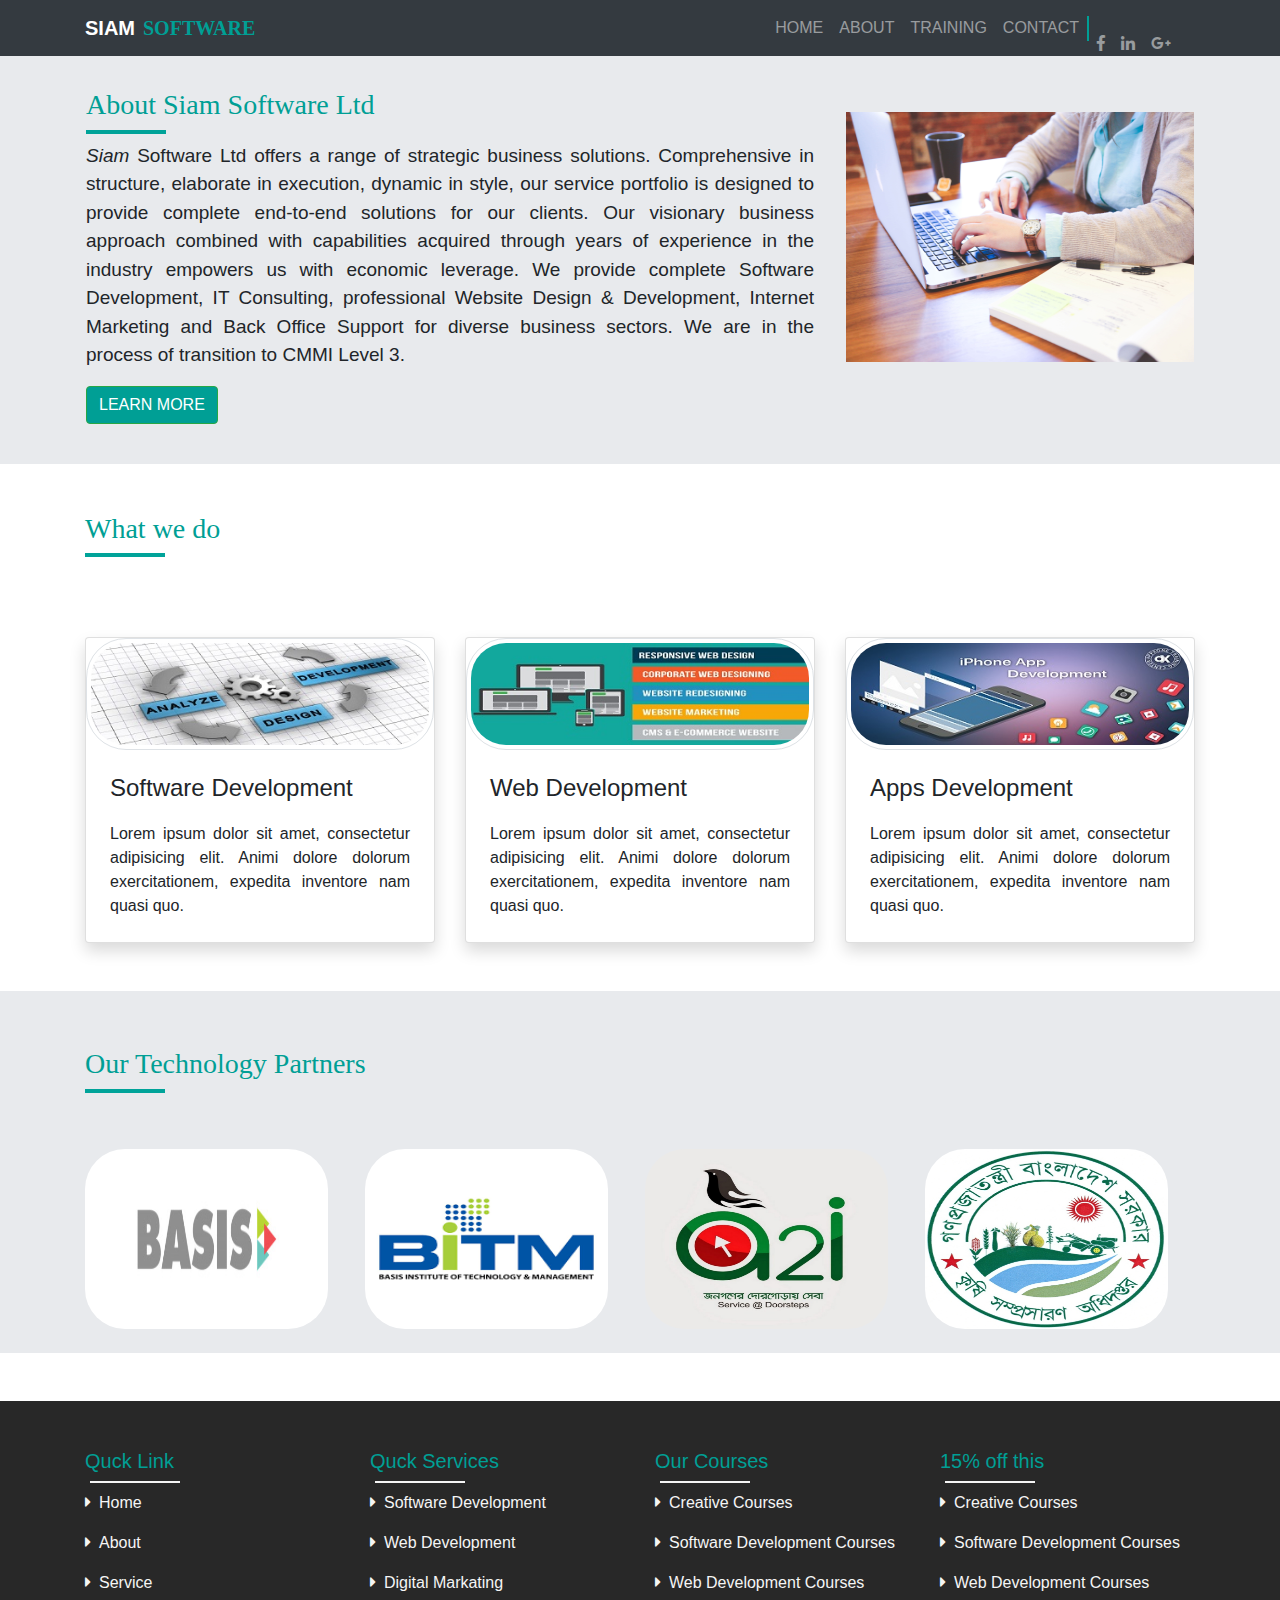
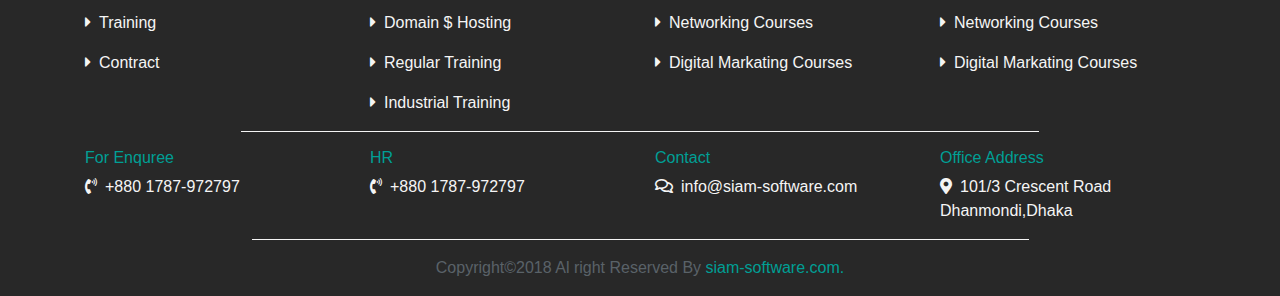
<file: about.html>
<!DOCTYPE html>
<html lang="en">
<head>
    <meta charset="UTF-8">
    <title>Siam|Soft</title>
    <link href="./css/bootstrap.css" rel="stylesheet"/>
    <link href="./css/all.min.css" rel="stylesheet"/>
    <link href="./css/style.css" rel="stylesheet"/>
    <link href="./css/owl.carousel.min.css" rel="stylesheet"/>
    <link href="./css/owl.theme.default.min.css" rel="stylesheet"/>
</head>
<body>
<!--for nav area-->
<nav class="navbar navbar-expand-sm text-uppercase navbar-dark bg-dark fixed-top">
    <div class="container">
        <a href="index.html" class="navbar-brand fa-font-awesome-logo"><span class="font-weight-bold">SIAM</span><span class="ml-2 green font-weight-bold" style="font-family:'Comic Sans MS'">SOFTWARE</span></a>
        <button type="button" class="navbar-toggler" data-toggle="collapse" data-target="#collapsemenu">
            <span class="navbar-toggler-icon"></span>
        </button>
        <div class="collapse navbar-collapse" id="collapsemenu">
            <ul class="navbar-nav ml-auto">
                <li class="nav-item"><a class="nav-link" href="index.html">home</a></li>
                <li class="nav-item"><a class="nav-link" href="about.html">about</a></li>
                <li class="nav-item"><a class="nav-link" href="training.html">training</a></li>
                <li class="nav-item"><a class="nav-link" href="Contact.html">contact</a></li>
            </ul>

            <ul class="navbar navbar-nav bl-2">
                <li class="nav-item"><a href="https://www.facebook.com/siamcse1" class="nav-link"><i class="fab  fa-facebook-f"></i></a></li>
                <li class="nav-item"><a href="https://www.linkedin.com/in/siampatoari5/" class="nav-link"><i class="fab fa-linkedin-in"></i></a></li>
                <li class="nav-item"><a href="" class="nav-link"><i class="fab fa-google-plus-g"></i></a></li>
            </ul>
        </div>
    </div>
</nav>
<!--About area-->
<section class="mt-5" style="background: #E8EAED">
    <div class="container">
        <div class="row">
            <div class="col-md-8 col-sm-7 p-3 my-4">
                <h3 class="green " style="font-family:Verdana">About Siam Software Ltd</h3>
                <!--bar area-->
                <div class="bar"></div>
                <p style="font-size: 19px;text-align: justify;"><i>Siam</i>  Software Ltd offers a range of strategic business solutions. Comprehensive in structure, elaborate in execution, dynamic in style, our service portfolio is designed to
                    provide complete end-to-end solutions for our clients. Our visionary business approach combined with capabilities acquired through years of experience in the industry empowers us with economic leverage.
                    We provide complete Software Development, IT Consulting, professional Website Design & Development, Internet Marketing and Back Office Support for diverse business sectors. We are in the process of transition to CMMI Level 3.</p>
                <a href="" class="btn btn-success">LEARN MORE</a>
            </div>
            <div class="col-md-4 col-sm-5 p-3">
                <img src="./image/about-img.jpg" class="img-siz mt-5">
            </div>
        </div>
    </div>
</section>
<!--What we do-->
<section>
    <div class="container">
        <div class="row">
            <div class="col-md my-5">
                <h3 class="green " style="font-family:Verdana">What we do</h3>
                <div class="bar"></div>
            </div>
        </div>
        <div class="row">
            <div class="col-sm-4 col-md-4 mt-4">
                <div class="card shadow ">
                    <img src="./image/software-development.jpg" alt="" class="card-img-top border p-1 border-radius overly-img" />
                    <div class="card-body">
                        <h4 class="card-title p-1">Software Development</h4>
                        <p class="card-text text-justify p-1">Lorem ipsum dolor sit amet, consectetur adipisicing elit. Animi dolore dolorum exercitationem, expedita inventore nam quasi quo.</p>
                    </div>
                </div>
            </div>
            <div class="col-sm-4 col-md-4 mt-4">
                <div class="card shadow ">
                    <img src="./image/Web%20Development.jpg" alt="" class="card-img-top border p-1 border-radius overly-img" />
                    <div class="card-body">
                        <h4 class="card-title p-1">Web Development</h4>
                        <p class="card-text text-justify p-1">Lorem ipsum dolor sit amet, consectetur adipisicing elit. Animi dolore dolorum exercitationem, expedita inventore nam quasi quo.</p>
                    </div>
                </div>
            </div>
            <div class="col-sm-4 col-md-4 mt-4">
                <div class="card shadow ">
                    <img src="./image/Apps%20Development.jpg" alt="" class="card-img-top border p-1 border-radius overly-img" />
                    <div class="card-body">
                        <h4 class="card-title p-1">Apps Development</h4>
                        <p class="card-text text-justify p-1">Lorem ipsum dolor sit amet, consectetur adipisicing elit. Animi dolore dolorum exercitationem, expedita inventore nam quasi quo.</p>
                    </div>
                </div>
            </div>
        </div>
    </div>
</section>
<!--Our Patner-->
<section class=" mt-5" style="background-color: #E8EAED">
    <div class="container">
        <div class="row">
            <div class="col-md py-5">
                <h3 class="green my-2" style="font-family:Verdana">Our Technology Partners</h3>
                <div class="bar"></div>
            </div>
        </div>
        <div class="row">
            <div class="col-md">
                <div class="owl-carousel ">
                    <div class="item">
                        <img src="image/basis.jpg" alt="" class="img-fluid border-radius"/>
                    </div>
                    <div class="item">
                        <img src="image/bitm.png" alt="" class="img-fluid border-radius"/>
                    </div>
                    <div class="item">
                        <img src="image/a2i.jpg" alt="" class="img-fluid border-radius"/>
                    </div>
                    <div class="item">
                        <img src="image/agricultur.jpg" alt="" class="img-fluid border-radius"/>
                    </div>
                    <div class="item">
                        <img src="image/kaji.jpg" alt="" class="img-fluid border-radius"/>
                    </div>
                    <div class="item">
                        <img src="image/SIAM.jpg" alt="" class="img-fluid border-radius"/>
                    </div>
                    <div class="item">
                        <img src="image/stok.jpg" alt="" class="img-fluid border-radius"/>
                    </div>
                    <div class="item">
                        <img src="image/nu.jpg" alt="" class="img-fluid border-radius"/>
                    </div>
                </div>
            </div>
        </div>
    </div>
</section>
<!--footer area-->
<footer class="mt-5" style="background-color: #282828; color: whitesmoke">
    <div class="container">
        <div class="row">
            <div class="col-md-3 col-sm-3">
                <h5 class="mt-5 text-titel">Quck Link</h5>
                <div class="bar-footer"></div>
                <ul class="navbar-nav">
                    <li class="nav-item "><i class="fas fa-caret-right"></i><span class="ml-2">Home</span><a href="" class="nav-link"></a></li>
                    <li class="nav-item "><i class="fas fa-caret-right"></i><span class="ml-2">About</span><a href="" class="nav-link"></a></li>
                    <li class="nav-item "><i class="fas fa-caret-right"></i><span class="ml-2">Service</span><a href="" class="nav-link"></a></li>
                    <li class="nav-item "><i class="fas fa-caret-right"></i><span class="ml-2">Training</span><a href="" class="nav-link"></a></li>
                    <li class="nav-item "><i class="fas fa-caret-right"></i><span class="ml-2">Contract</span><a href="" class="nav-link"></a></li>
                </ul>
            </div>
            <div class="col-md-3 col-sm-3">
                <h5 class="mt-5 text-titel">Quck Services</h5>
                <div class="bar-footer"></div>
                <ul class="navbar-nav">
                    <li class="nav-item "><i class="fas fa-caret-right"></i><span class="ml-2">Software Development</span><a href="" class="nav-link"></a></li>
                    <li class="nav-item "><i class="fas fa-caret-right"></i><span class="ml-2">Web Development</span><a href="" class="nav-link"></a></li>
                    <li class="nav-item "><i class="fas fa-caret-right"></i><span class="ml-2">Digital Markating</span><a href="" class="nav-link"></a></li>
                    <li class="nav-item "><i class="fas fa-caret-right"></i><span class="ml-2">Domain $ Hosting</span><a href="" class="nav-link"></a></li>
                    <li class="nav-item "><i class="fas fa-caret-right"></i><span class="ml-2">Regular Training</span><a href="" class="nav-link"></a></li>
                    <li class="nav-item "><i class="fas fa-caret-right"></i><span class="ml-2">Industrial Training</span><a href="" class="nav-link"></a></li>
                </ul>
            </div>
            <div class="col-md-3 col-sm-3">
                <h5 class="mt-5 text-titel">Our Courses</h5>
                <div class="bar-footer"></div>
                <ul class="navbar-nav">
                    <li class="nav-item "><i class="fas fa-caret-right"></i><span class="ml-2">Creative Courses</span><a href="#" class="nav-link"></a></li>
                    <li class="nav-item "><i class="fas fa-caret-right"></i><span class="ml-2">Software Development Courses</span><a href="#" class="nav-link"></a></li>
                    <li class="nav-item "><i class="fas fa-caret-right"></i><span class="ml-2">Web Development Courses</span><a href="#" class="nav-link"></a></li>
                    <li class="nav-item "><i class="fas fa-caret-right"></i><span class="ml-2">Networking Courses</span><a href="#" class="nav-link"></a></li>
                    <li class="nav-item "><i class="fas fa-caret-right"></i><span class="ml-2">Digital Markating Courses</span><a href="#" class="nav-link"></a></li>
                </ul>
            </div>
            <div class="col-sm-3 col-md-3 ">
                <h5 class="mt-5 text-titel">15% off this</h5>
                <div class="bar-footer"></div>
                <ul class="navbar-nav">
                    <li class="nav-item "><i class="fas fa-caret-right"></i><span class="ml-2">Creative Courses</span><a href="#" class="nav-link"></a></li>
                    <li class="nav-item "><i class="fas fa-caret-right"></i><span class="ml-2">Software Development Courses</span><a href="#" class="nav-link"></a></li>
                    <li class="nav-item "><i class="fas fa-caret-right"></i><span class="ml-2">Web Development Courses</span><a href="#" class="nav-link"></a></li>
                    <li class="nav-item "><i class="fas fa-caret-right"></i><span class="ml-2">Networking Courses</span><a href="#" class="nav-link"></a></li>
                    <li class="nav-item "><i class="fas fa-caret-right"></i><span class="ml-2">Digital Markating Courses</span><a href="#" class="nav-link"></a></li>
                </ul>
            </div>
            <div class="bar-footer-l"></div>
        </div>
        <div class="row">
            <div class="col-sm-3 col-md-3" >
                <h6 class="mt-3 text-titel">For Enquree</h6>
                <div class="mr-5"><i class="fas fa-phone-volume "></i><span class="ml-2">+880 1787-972797</span></div>
            </div>
            <div class="col-sm-3 col-md-3" >
                <h6 class="mt-3 text-titel">HR</h6>
                <div><i class="fas fa-phone-volume"></i><span class="ml-2">+880 1787-972797</span></div>
            </div>
            <div class="col-sm-3 col-md-3" >
                <h6 class="mt-3 text-titel">Contact</h6>
                <div><i class="far fa-comments"></i><span class="ml-2">info@siam-software.com</span></div>
            </div>
            <div class="col-sm-3 col-md-3" >
                <h6 class="mt-3 text-titel">Office Address</h6>
                <div><i class="fas fa-map-marker-alt"></i><span class="ml-2">101/3 Crescent Road</br> Dhanmondi,Dhaka</span></div>
            </div>
        </div>
        <div class="bar-footer-l my-3"></div>
        <div class="row">
            <div class="col-md">
                <div class="text-center" style="color: #5a6268"><p>Copyright&copy;2018 Al right Reserved By <span class="green">siam-software.com.</span><p></div>
            </div>
        </div>
    </div>
</footer>
<!--for scroll-->
<a href="#" class="scroll-top">
    <i class="fas fa-2x fa-arrow-circle-up text-danger p-2"></i>
</a>
<script src="./js/jquery-3.3.1.min.js"></script>
<script src="./js/owl.carousel.js"></script>
<script src="./js/bootstrap.bundle.js"></script>
<script src="./js/bootstrap.js"></script>
<script src="./js/script.js"></script>
</body>
</html>
</file>
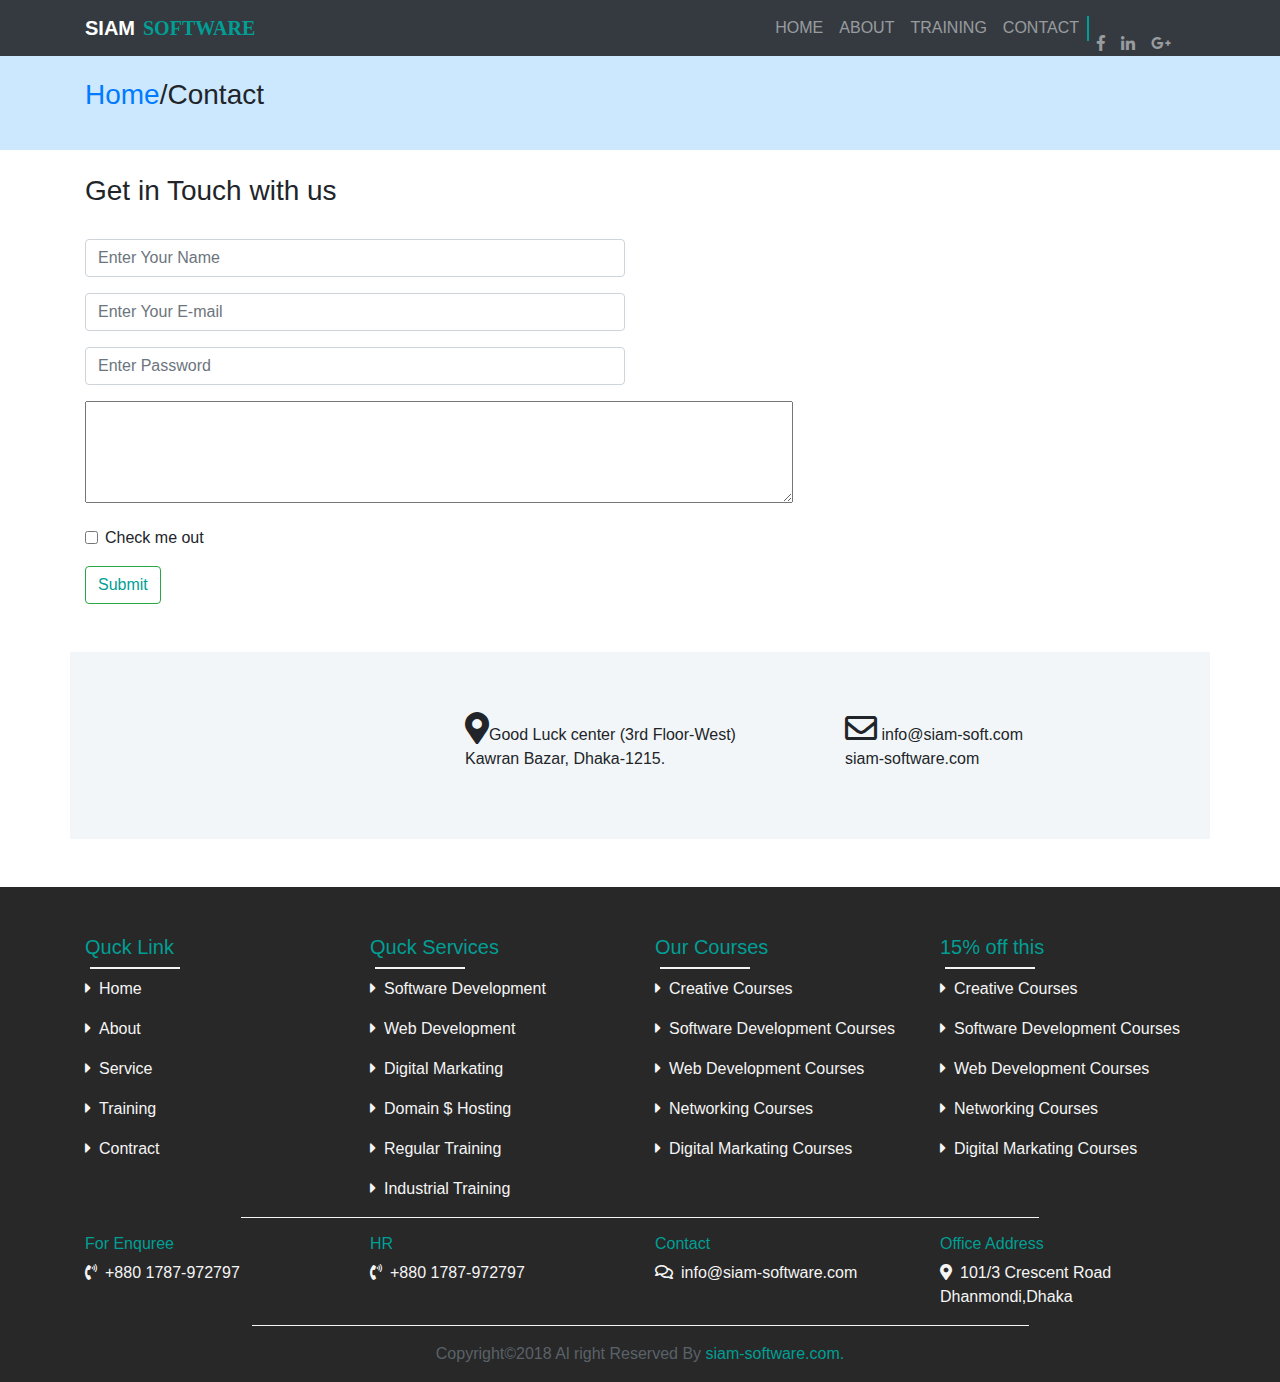
<file: Contact.html>
<!DOCTYPE html>
<html lang="en">
<head>
    <meta charset="UTF-8">
    <title>Siam|Soft</title>
    <link href="./css/bootstrap.css" rel="stylesheet"/>
    <link href="./css/all.min.css" rel="stylesheet"/>
    <link href="./css/style.css" rel="stylesheet"/>
    <link href="./css/owl.carousel.min.css" rel="stylesheet"/>
    <link href="./css/owl.theme.default.min.css" rel="stylesheet"/>
</head>
<body>
<!--for nav area-->
<nav class="navbar navbar-expand-sm text-uppercase navbar-dark bg-dark fixed-top">
    <div class="container">
        <a href="index.html" class="navbar-brand fa-font-awesome-logo"><span class="font-weight-bold">SIAM</span><span class="ml-2 green font-weight-bold" style="font-family:'Comic Sans MS'">SOFTWARE</span></a>
        <button type="button" class="navbar-toggler" data-toggle="collapse" data-target="#collapsemenu">
            <span class="navbar-toggler-icon"></span>
        </button>
        <div class="collapse navbar-collapse" id="collapsemenu">
            <ul class="navbar-nav ml-auto">
                <li class="nav-item"><a class="nav-link" href="index.html">home</a></li>
                <li class="nav-item"><a class="nav-link" href="about.html">about</a></li>
                <li class="nav-item"><a class="nav-link" href="training.html">training</a></li>
                <li class="nav-item"><a class="nav-link" href="Contact.html">contact</a></li>
            </ul>

            <ul class="navbar navbar-nav bl-2">
                <li class="nav-item"><a href="https://www.facebook.com/siamcse1" class="nav-link"><i class="fab  fa-facebook-f"></i></a></li>
                <li class="nav-item"><a href="https://www.linkedin.com/in/siampatoari5/" class="nav-link"><i class="fab fa-linkedin-in"></i></a></li>
                <li class="nav-item"><a href="" class="nav-link"><i class="fab fa-google-plus-g"></i></a></li>
            </ul>
        </div>
    </div>
</nav>

<section class="contact-title mt-5" style="">
    <div class="container">
        <div class="row">
            <div class="col-md">
                <h3><a href="index.html">Home</a>/Contact</h3>
            </div>
        </div>
    </div>
</section>


<section class="mt-4">
    <div class="container">
        <div class="row">
            <div class="col-sm-6 col-md-6">
                <h3>Get in Touch with us</h3>
                <form class="py-4">
                    <div class="form-group">
                        <input type="email" class="form-control"   placeholder="Enter Your Name">
                    </div>
                    <div class="form-group">
                        <input type="email" class="form-control"   placeholder="Enter Your E-mail">
                    </div>
                    <div class="form-group">
                        <input type="password" class="form-control"  placeholder="Enter Password">
                    </div>
                    <div class="form-group">
                        <textarea rows="4" cols="74" maxlength="200"wrap="hard">

                        </textarea>
                    </div>
                    <div class="form-group form-check">
                        <input type="checkbox" class="form-check-input"/>
                        <label class="form-check-label">Check me out</label>
                    </div>
                    <button type="submit" class="btn btn-outline-success green">Submit</button>
                </form>
            </div>
            <div class="col-sm-6 col-md-6">
                <iframe src="https://www.google.com/maps/embed?pb=!1m18!1m12!1m3!1d3651.9023274398587!2d90.39136381438473!3d23.750862184589085!2m3!1f0!2f0!3f0!3m2!1i1024!2i768!4f13.1!3m3!1m2!1s0x3755b8bd552c2b3b%3A0x4e70f117856f0c22!2sBASIS+Institute+of+Technology+%26+Management+(BITM)!5e0!3m2!1sen!2sbd!4v1537937992594" width="600" height="380" frameborder="0" style="border:0" allowfullscreen></iframe>
            </div>
        </div>
        <div class="row mt-4" style="background-color: #F3F6F8">
            <div class="col-sm-4 col-md-4">
                <iframe width="250" height="180" src="https://www.youtube.com/embed/lb30uC7HXhk" frameborder="0" allow="autoplay; encrypted-media" allowfullscreen class="p-3"></iframe>
            </div>
            <div class="col-sm-4 col-md-4">
                <div class="margin-top"><i class="fas fa-2x fa-map-marker-alt"></i><span class="text-justify ">Good Luck center (3rd Floor-West) <br/>Kawran Bazar, Dhaka-1215.</span></div>
            </div>
            <div class="col-sm-4 col-md-4">
                <div class="margin-top"><i class="far fa-2x fa-envelope"></i><span class="text-justify "> info@siam-soft.com<br/>
                    siam-software.com</span></div>
            </div>
        </div>
    </div>
</section>
<!--for footer-->
<footer class="mt-5" style="background-color: #282828; color: whitesmoke">
    <div class="container">
        <div class="row">
            <div class="col-md-3 col-sm-3">
                <h5 class="mt-5 text-titel">Quck Link</h5>
                <div class="bar-footer"></div>
                <ul class="navbar-nav">
                    <li class="nav-item "><i class="fas fa-caret-right"></i><span class="ml-2">Home</span><a href="" class="nav-link"></a></li>
                    <li class="nav-item "><i class="fas fa-caret-right"></i><span class="ml-2">About</span><a href="" class="nav-link"></a></li>
                    <li class="nav-item "><i class="fas fa-caret-right"></i><span class="ml-2">Service</span><a href="" class="nav-link"></a></li>
                    <li class="nav-item "><i class="fas fa-caret-right"></i><span class="ml-2">Training</span><a href="" class="nav-link"></a></li>
                    <li class="nav-item "><i class="fas fa-caret-right"></i><span class="ml-2">Contract</span><a href="" class="nav-link"></a></li>
                </ul>
            </div>
            <div class="col-md-3 col-sm-3">
                <h5 class="mt-5 text-titel">Quck Services</h5>
                <div class="bar-footer"></div>
                <ul class="navbar-nav">
                    <li class="nav-item "><i class="fas fa-caret-right"></i><span class="ml-2">Software Development</span><a href="" class="nav-link"></a></li>
                    <li class="nav-item "><i class="fas fa-caret-right"></i><span class="ml-2">Web Development</span><a href="" class="nav-link"></a></li>
                    <li class="nav-item "><i class="fas fa-caret-right"></i><span class="ml-2">Digital Markating</span><a href="" class="nav-link"></a></li>
                    <li class="nav-item "><i class="fas fa-caret-right"></i><span class="ml-2">Domain $ Hosting</span><a href="" class="nav-link"></a></li>
                    <li class="nav-item "><i class="fas fa-caret-right"></i><span class="ml-2">Regular Training</span><a href="" class="nav-link"></a></li>
                    <li class="nav-item "><i class="fas fa-caret-right"></i><span class="ml-2">Industrial Training</span><a href="" class="nav-link"></a></li>
                </ul>
            </div>
            <div class="col-md-3 col-sm-3">
                <h5 class="mt-5 text-titel">Our Courses</h5>
                <div class="bar-footer"></div>
                <ul class="navbar-nav">
                    <li class="nav-item "><i class="fas fa-caret-right"></i><span class="ml-2">Creative Courses</span><a href="#" class="nav-link"></a></li>
                    <li class="nav-item "><i class="fas fa-caret-right"></i><span class="ml-2">Software Development Courses</span><a href="#" class="nav-link"></a></li>
                    <li class="nav-item "><i class="fas fa-caret-right"></i><span class="ml-2">Web Development Courses</span><a href="#" class="nav-link"></a></li>
                    <li class="nav-item "><i class="fas fa-caret-right"></i><span class="ml-2">Networking Courses</span><a href="#" class="nav-link"></a></li>
                    <li class="nav-item "><i class="fas fa-caret-right"></i><span class="ml-2">Digital Markating Courses</span><a href="#" class="nav-link"></a></li>
                </ul>
            </div>
            <div class="col-sm-3 col-md-3 ">
                <h5 class="mt-5 text-titel">15% off this</h5>
                <div class="bar-footer"></div>
                <ul class="navbar-nav">
                    <li class="nav-item "><i class="fas fa-caret-right"></i><span class="ml-2">Creative Courses</span><a href="#" class="nav-link"></a></li>
                    <li class="nav-item "><i class="fas fa-caret-right"></i><span class="ml-2">Software Development Courses</span><a href="#" class="nav-link"></a></li>
                    <li class="nav-item "><i class="fas fa-caret-right"></i><span class="ml-2">Web Development Courses</span><a href="#" class="nav-link"></a></li>
                    <li class="nav-item "><i class="fas fa-caret-right"></i><span class="ml-2">Networking Courses</span><a href="#" class="nav-link"></a></li>
                    <li class="nav-item "><i class="fas fa-caret-right"></i><span class="ml-2">Digital Markating Courses</span><a href="#" class="nav-link"></a></li>
                </ul>
            </div>
            <div class="bar-footer-l"></div>
        </div>
        <div class="row">
            <div class="col-sm-3 col-md-3" >
                <h6 class="mt-3 text-titel">For Enquree</h6>
                <div class="mr-5"><i class="fas fa-phone-volume "></i><span class="ml-2">+880 1787-972797</span></div>
            </div>
            <div class="col-sm-3 col-md-3" >
                <h6 class="mt-3 text-titel">HR</h6>
                <div><i class="fas fa-phone-volume"></i><span class="ml-2">+880 1787-972797</span></div>
            </div>
            <div class="col-sm-3 col-md-3" >
                <h6 class="mt-3 text-titel">Contact</h6>
                <div><i class="far fa-comments"></i><span class="ml-2">info@siam-software.com</span></div>
            </div>
            <div class="col-sm-3 col-md-3" >
                <h6 class="mt-3 text-titel">Office Address</h6>
                <div><i class="fas fa-map-marker-alt"></i><span class="ml-2">101/3 Crescent Road</br> Dhanmondi,Dhaka</span></div>
            </div>
        </div>
        <div class="bar-footer-l my-3"></div>
        <div class="row">
            <div class="col-md">
                <div class="text-center" style="color: #5a6268"><p>Copyright&copy;2018 Al right Reserved By <span class="green">siam-software.com.</span><p></div>
            </div>
        </div>
    </div>
</footer>
<!--for up-scroll-->
<a href="#" class="scroll-top">
    <i class="fas fa-2x fa-arrow-circle-up text-danger p-2"></i>
</a>
<script src="./js/jquery-3.3.1.min.js"></script>
<script src="./js/owl.carousel.js"></script>
<script src="./js/bootstrap.bundle.js"></script>
<script src="./js/bootstrap.js"></script>
<script src="./js/script.js"></script>
</body>
</html>
</file>
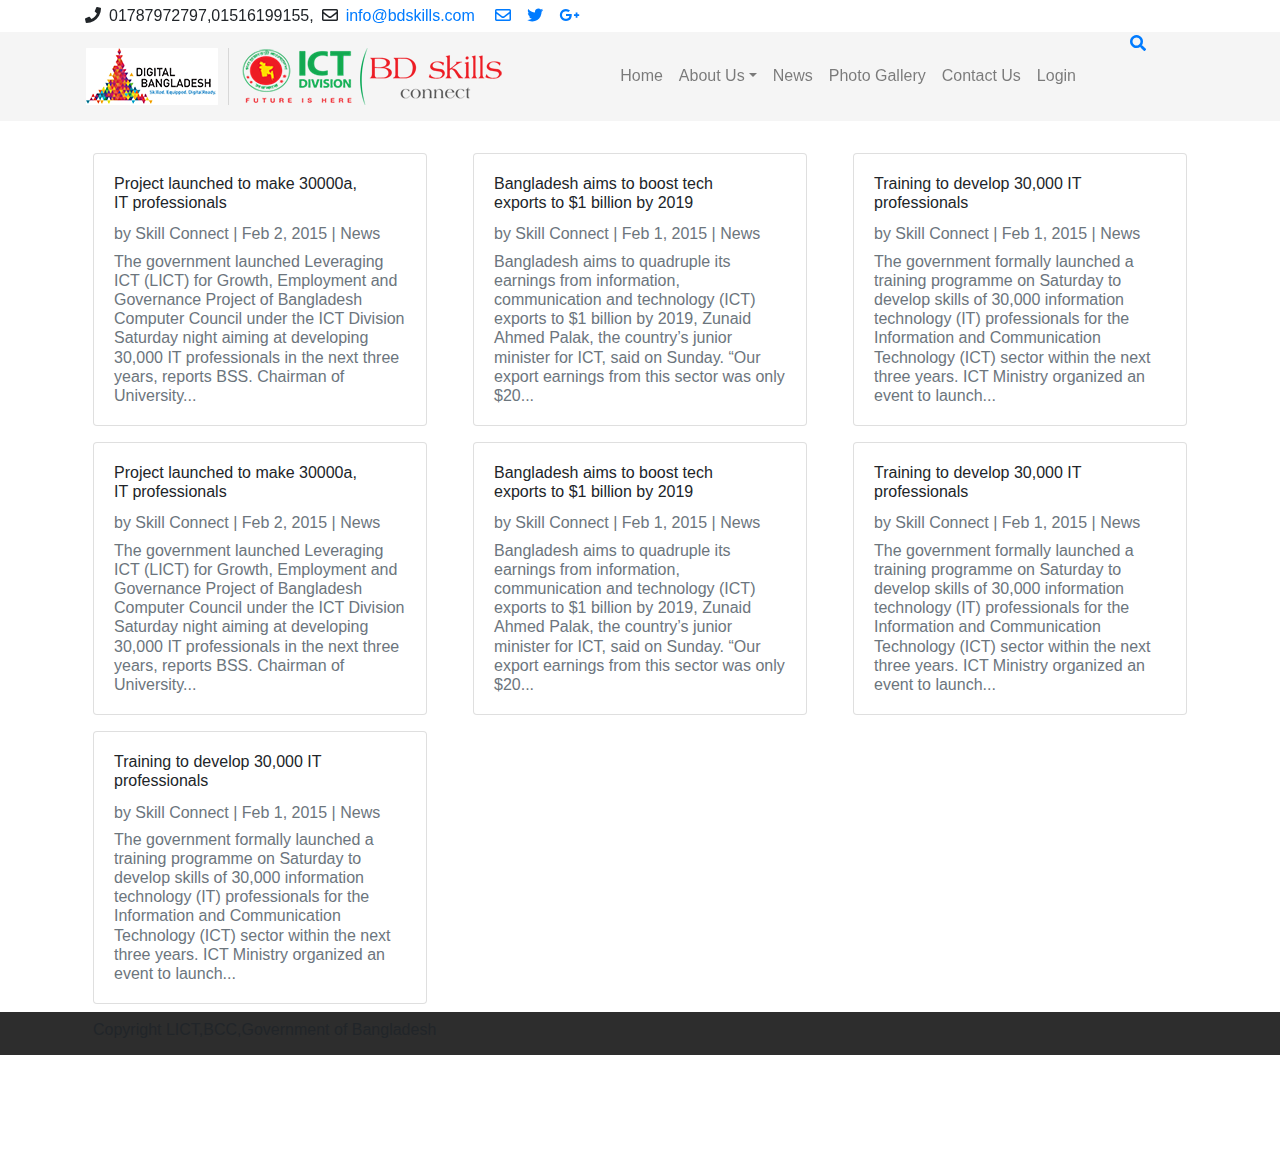
<file: news.html>
<!DOCTYPE html>
<html lang="en" xmlns="http://www.w3.org/1999/html">
<head>
    <meta charset="UTF-8">
    <title>Bd|Skill</title>
    <link rel="stylesheet" href="./css/all.css"/>
    <link rel="stylesheet" href="./css/bootstrap.css"/>
    <link rel="stylesheet" href="./css/style.css"/>
</head>
<body>
<!--top socail section-->
<div class="sticky-top">
    <section class="bg">
        <div class="container font-color ">
            <div class="row">
                <div class="col-sm-12 py-1 ">
                    <i class="fas fa-phone"></i><span class="px-2">01787972797,01516199155,</span><i class="far fa-envelope"></i><a href="" class="mx-2 font-color ">info@bdskills.com </a>
                    <a href="" class="mx-2 font-color"><i class="far fa-envelope"></i></a><a href="" class="mx-2 font-color"><i class="fab fa-twitter"></i></a><a href="" class="mx-2 font-color"><i class="fab fa-google-plus-g"></i></a>
                </div>
            </div>
        </div>
    </section>
    <!--nav area-->
    <header class="" style="background: whitesmoke">
        <div class="container navbar-light">
            <div class="row">
                <div class="col-sm-4 col-md-4">
                    <img class="py-3 img-res" src="./images/bdSkills_logo.png"/>
                </div>
                <div class="col-sm-7 col-md-7">
                    <nav class="navbar navbar-expand-md">
                        <button class="navbar-toggler" type="button" data-toggle="collapse" data-target="#navbarSupportedContent">
                            <span class="navbar-toggler-icon"></span>
                        </button>
                        <div class="collapse navbar-collapse" id="navbarSupportedContent">
                            <ul class="navbar-nav py-3 ml-auto">
                                <li class="nav-item"><a class="nav-link">Home</a></li>
                                <li class="nav-item "><a href="#" class="nav-link dropdown-toggle" id="navbarDropdown" role="button" data-toggle="dropdown">About Us</a>
                                    <ul class="dropdown-menu drop-menu" aria-labelledby="navbarDropdown">
                                        <li class="nav-item dropdown-item"><a href="" class="nav-link">Certificate</a></li>
                                        <li class="nav-item dropdown-item"><a href="" class="nav-link">Track</a></li>
                                        <li class="nav-item dropdown-item"><a href="" class="nav-link">IT/ITES in Bangladesh</a></li>
                                        <li class="nav-item dropdown-item"><a href="" class="nav-link">Stackholder</a></li>
                                        <li class="nav-item dropdown-item"><a href="" class="nav-link">Exclucive Dashboard</a></li>
                                        <li class="nav-item dropdown-item"><a href="" class="nav-link">Administator</a></li>
                                    </ul>
                                </li>
                                <li class="nav-item "><a href="#" class="nav-link">News</a></li>
                                <li class="nav-item "><a href="#" class="nav-link">Photo Gallery</a></li>
                                <li class="nav-item "><a href="#" class="nav-link">Contact Us</a></li>
                                <li class="nav-item "><a href="#" class="nav-link">Login</a></li>
                            </ul>
                        </div>
                    </nav>
                </div>
                <div class="col-sm-1 col-md-1 ">
                    <div class="margin">
                        <a href="" class="navbar-light"><i class="fas fa-search"></i></a>
                    </div>
                </div>
            </div>
        </div>
    </header>
</div>
<!--newa area-->
<section class="mt-4">
    <div class="container">
        <div class="row">
                <div class="col-sm-12 col-md-6 col-lg-4">
                    <div class="card m-2">
                        <div class="card-body">
                            <h6 class="card-title">Project launched to make 30000a,<br> IT professionals</h6>
                            <h6 class="card-subtitle text-muted my-2">by Skill Connect | Feb 2, 2015 | News</h6>
                            <h6 class="card-text text-muted">The government launched Leveraging ICT (LICT) for Growth, Employment and Governance Project of Bangladesh Computer Council under the ICT Division Saturday night aiming at
                                developing 30,000 IT professionals in the next three years, reports BSS.
                                Chairman of University...</h6>
                        </div>
                    </div>
                </div>
                <div class="col-sm-12 col-md-6 col-lg-4">
                    <div class="card m-2">
                        <div class="card-body">
                            <h6 class="card-title">Bangladesh aims to boost tech <br> exports to $1 billion by 2019</h6>
                            <h6 class="card-subtitle text-muted my-2">by Skill Connect | Feb 1, 2015 | News</h6>
                            <h6 class="card-text text-muted">Bangladesh aims to quadruple its earnings from information,
                                communication and technology (ICT) exports to $1 billion by 2019, Zunaid Ahmed Palak,
                                the country’s junior minister for ICT, said on Sunday.
                                “Our export earnings from this sector was only $20...</h6>
                        </div>
                    </div>
                </div>
                <div class="col-sm-12 col-md-6 col-lg-4">
                    <div class="card m-2">
                        <div class="card-body">
                            <h6 class="card-title">Training to develop 30,000 IT <br> professionals</h6>
                            <h6 class="card-subtitle text-muted my-2">by Skill Connect | Feb 1, 2015 | News</h6>
                            <h6 class="card-text text-muted">The government formally launched a training programme on
                                Saturday to develop skills of 30,000 information technology (IT) professionals for the
                                Information and Communication Technology (ICT) sector within the next three years.
                                ICT Ministry organized an event to launch...</h6>
                        </div>
                    </div>
                </div>


                <div class="col-sm-12 col-md-6 col-lg-4">
                    <div class="card m-2">
                        <div class="card-body">
                            <h6 class="card-title">Project launched to make 30000a,<br> IT professionals</h6>
                            <h6 class="card-subtitle text-muted my-2">by Skill Connect | Feb 2, 2015 | News</h6>
                            <h6 class="card-text text-muted">The government launched Leveraging ICT (LICT) for Growth, Employment and Governance Project of Bangladesh Computer Council under the ICT Division Saturday night aiming at
                                developing 30,000 IT professionals in the next three years, reports BSS.
                                Chairman of University...</h6>
                        </div>
                    </div>
                </div>
                <div class="col-sm-12 col-md-6 col-lg-4">
                    <div class="card m-2">
                        <div class="card-body">
                            <h6 class="card-title">Bangladesh aims to boost tech <br> exports to $1 billion by 2019</h6>
                            <h6 class="card-subtitle text-muted my-2">by Skill Connect | Feb 1, 2015 | News</h6>
                            <h6 class="card-text text-muted">Bangladesh aims to quadruple its earnings from information,
                                communication and technology (ICT) exports to $1 billion by 2019, Zunaid Ahmed Palak,
                                the country’s junior minister for ICT, said on Sunday.
                                “Our export earnings from this sector was only $20...</h6>
                        </div>
                    </div>
                </div>
                <div class="col-sm-12 col-md-6 col-lg-4">
                    <div class="card m-2">
                        <div class="card-body">
                            <h6 class="card-title">Training to develop 30,000 IT <br> professionals</h6>
                            <h6 class="card-subtitle text-muted my-2">by Skill Connect | Feb 1, 2015 | News</h6>
                            <h6 class="card-text text-muted">The government formally launched a training programme on
                                Saturday to develop skills of 30,000 information technology (IT) professionals for the
                                Information and Communication Technology (ICT) sector within the next three years.
                                ICT Ministry organized an event to launch...</h6>
                        </div>
                    </div>
                </div>
                <div class="col-sm-12 col-md-6 col-lg-4">
                    <div class="card m-2">
                        <div class="card-body">
                            <h6 class="card-title">Training to develop 30,000 IT <br> professionals</h6>
                            <h6 class="card-subtitle text-muted my-2">by Skill Connect | Feb 1, 2015 | News</h6>
                            <h6 class="card-text text-muted">The government formally launched a training programme on
                                Saturday to develop skills of 30,000 information technology (IT) professionals for the
                                Information and Communication Technology (ICT) sector within the next three years.
                                ICT Ministry organized an event to launch...</h6>
                        </div>
                    </div>
                </div>
        </div>
    </div>
</section>

<!--footer area-->
<footer style="background: #2D2D2D">
    <div class="container font-color ">
        <div class="row">
            <div class="col-sm-12 col-sm-12">
                <h6 style="padding: 8px;">Copyright LICT,BCC,Government of Bangladesh</h6>
            </div>
        </div>
    </div>
</footer>

<div style="height: 100px;"></div>
<script src="./js/jquery-3.3.1.min.js"></script>
<script src="./js/bootstrap.bundle.js"></script>
<script src="./js/bootstrap.js"></script>
<script src="./js/script.js"></script>
</body>
</html>
</file>
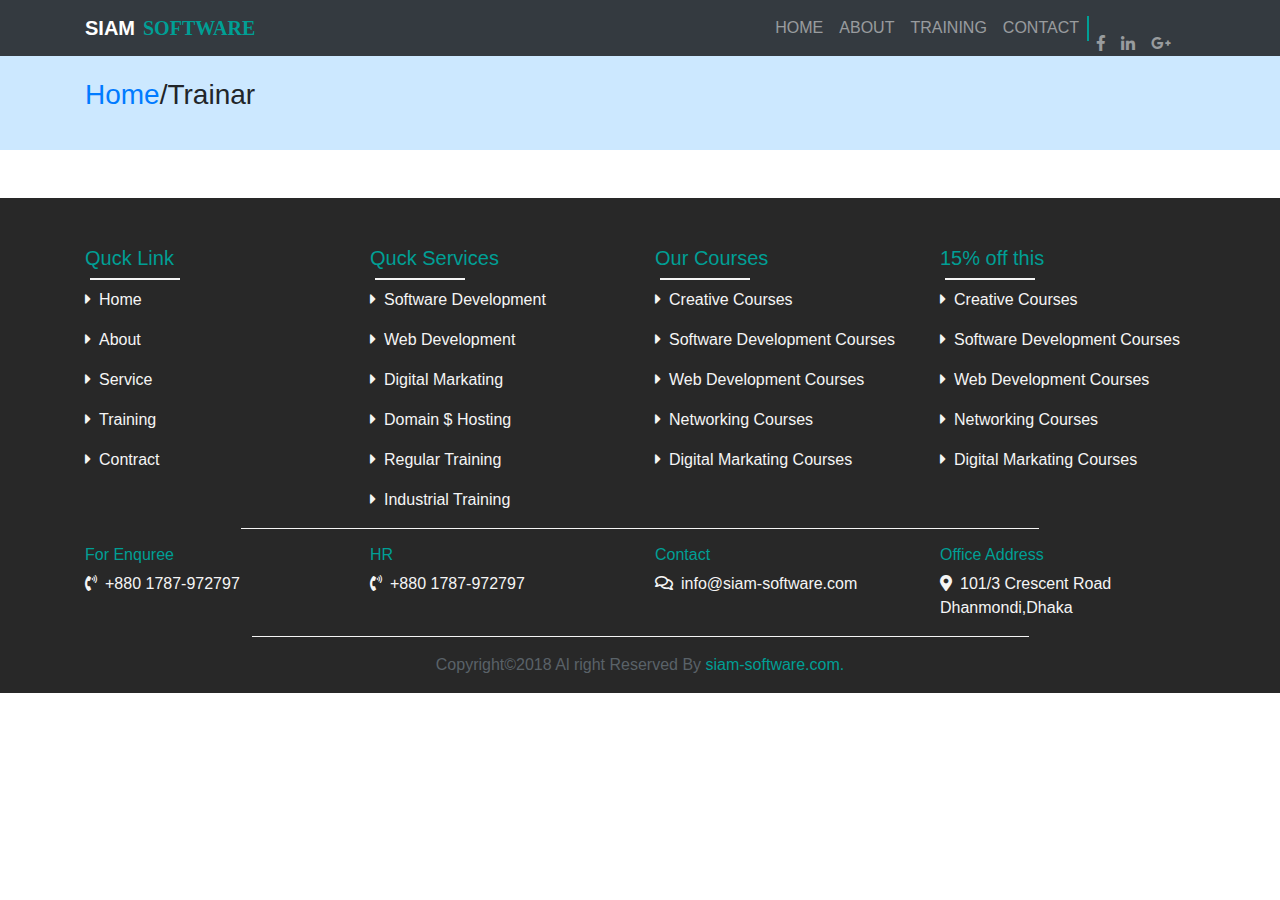
<file: Trainar.html>
<!DOCTYPE html>
<html lang="en">
<head>
    <meta charset="UTF-8">
    <title>Siam|Soft</title>
    <link href="./css/bootstrap.css" rel="stylesheet"/>
    <link href="./css/all.min.css" rel="stylesheet"/>
    <link href="./css/style.css" rel="stylesheet"/>
    <link href="./css/owl.carousel.min.css" rel="stylesheet"/>
    <link href="./css/owl.theme.default.min.css" rel="stylesheet"/>
</head>
<body>
<!--for nav area-->
<nav class="navbar navbar-expand-sm text-uppercase navbar-dark bg-dark fixed-top">
    <div class="container">
        <a href="index.html" class="navbar-brand fa-font-awesome-logo"><span class="font-weight-bold">SIAM</span><span class="ml-2 green font-weight-bold" style="font-family:'Comic Sans MS'">SOFTWARE</span></a>
        <button type="button" class="navbar-toggler" data-toggle="collapse" data-target="#collapsemenu">
            <span class="navbar-toggler-icon"></span>
        </button>
        <div class="collapse navbar-collapse" id="collapsemenu">
            <ul class="navbar-nav ml-auto">
                <li class="nav-item"><a class="nav-link" href="index.html">home</a></li>
                <li class="nav-item"><a class="nav-link" href="about.html">about</a></li>
                <li class="nav-item"><a class="nav-link" href="training.html">training</a></li>
                <li class="nav-item"><a class="nav-link" href="Contact.html">contact</a></li>
            </ul>

            <ul class="navbar navbar-nav bl-2">
                <li class="nav-item"><a href="" class="nav-link"><i class="fab  fa-facebook-f"></i></a></li>
                <li class="nav-item"><a href="https://www.linkedin.com/in/siampatoari5/" class="nav-link"><i class="fab fa-linkedin-in"></i></a></li>
                <li class="nav-item"><a href="" class="nav-link"><i class="fab fa-google-plus-g"></i></a></li>
            </ul>
        </div>
    </div>
</nav>

<section class="contact-title mt-5" style="">
    <div class="container">
        <div class="row">
            <div class="col-md">
                <h3><a href="index.html">Home</a>/Trainar</h3>
            </div>
        </div>
    </div>
</section>


<!--for footer-->
<footer class="mt-5" style="background-color: #282828; color: whitesmoke">
    <div class="container">
        <div class="row">
            <div class="col-md-3 col-sm-3">
                <h5 class="mt-5 text-titel">Quck Link</h5>
                <div class="bar-footer"></div>
                <ul class="navbar-nav">
                    <li class="nav-item "><i class="fas fa-caret-right"></i><span class="ml-2">Home</span><a href="" class="nav-link"></a></li>
                    <li class="nav-item "><i class="fas fa-caret-right"></i><span class="ml-2">About</span><a href="" class="nav-link"></a></li>
                    <li class="nav-item "><i class="fas fa-caret-right"></i><span class="ml-2">Service</span><a href="" class="nav-link"></a></li>
                    <li class="nav-item "><i class="fas fa-caret-right"></i><span class="ml-2">Training</span><a href="" class="nav-link"></a></li>
                    <li class="nav-item "><i class="fas fa-caret-right"></i><span class="ml-2">Contract</span><a href="" class="nav-link"></a></li>
                </ul>
            </div>
            <div class="col-md-3 col-sm-3">
                <h5 class="mt-5 text-titel">Quck Services</h5>
                <div class="bar-footer"></div>
                <ul class="navbar-nav">
                    <li class="nav-item "><i class="fas fa-caret-right"></i><span class="ml-2">Software Development</span><a href="" class="nav-link"></a></li>
                    <li class="nav-item "><i class="fas fa-caret-right"></i><span class="ml-2">Web Development</span><a href="" class="nav-link"></a></li>
                    <li class="nav-item "><i class="fas fa-caret-right"></i><span class="ml-2">Digital Markating</span><a href="" class="nav-link"></a></li>
                    <li class="nav-item "><i class="fas fa-caret-right"></i><span class="ml-2">Domain $ Hosting</span><a href="" class="nav-link"></a></li>
                    <li class="nav-item "><i class="fas fa-caret-right"></i><span class="ml-2">Regular Training</span><a href="" class="nav-link"></a></li>
                    <li class="nav-item "><i class="fas fa-caret-right"></i><span class="ml-2">Industrial Training</span><a href="" class="nav-link"></a></li>
                </ul>
            </div>
            <div class="col-md-3 col-sm-3">
                <h5 class="mt-5 text-titel">Our Courses</h5>
                <div class="bar-footer"></div>
                <ul class="navbar-nav">
                    <li class="nav-item "><i class="fas fa-caret-right"></i><span class="ml-2">Creative Courses</span><a href="#" class="nav-link"></a></li>
                    <li class="nav-item "><i class="fas fa-caret-right"></i><span class="ml-2">Software Development Courses</span><a href="#" class="nav-link"></a></li>
                    <li class="nav-item "><i class="fas fa-caret-right"></i><span class="ml-2">Web Development Courses</span><a href="#" class="nav-link"></a></li>
                    <li class="nav-item "><i class="fas fa-caret-right"></i><span class="ml-2">Networking Courses</span><a href="#" class="nav-link"></a></li>
                    <li class="nav-item "><i class="fas fa-caret-right"></i><span class="ml-2">Digital Markating Courses</span><a href="#" class="nav-link"></a></li>
                </ul>
            </div>
            <div class="col-sm-3 col-md-3 ">
                <h5 class="mt-5 text-titel">15% off this</h5>
                <div class="bar-footer"></div>
                <ul class="navbar-nav">
                    <li class="nav-item "><i class="fas fa-caret-right"></i><span class="ml-2">Creative Courses</span><a href="#" class="nav-link"></a></li>
                    <li class="nav-item "><i class="fas fa-caret-right"></i><span class="ml-2">Software Development Courses</span><a href="#" class="nav-link"></a></li>
                    <li class="nav-item "><i class="fas fa-caret-right"></i><span class="ml-2">Web Development Courses</span><a href="#" class="nav-link"></a></li>
                    <li class="nav-item "><i class="fas fa-caret-right"></i><span class="ml-2">Networking Courses</span><a href="#" class="nav-link"></a></li>
                    <li class="nav-item "><i class="fas fa-caret-right"></i><span class="ml-2">Digital Markating Courses</span><a href="#" class="nav-link"></a></li>
                </ul>
            </div>
            <div class="bar-footer-l"></div>
        </div>
        <div class="row">
            <div class="col-sm-3 col-md-3" >
                <h6 class="mt-3 text-titel">For Enquree</h6>
                <div class="mr-5"><i class="fas fa-phone-volume "></i><span class="ml-2">+880 1787-972797</span></div>
            </div>
            <div class="col-sm-3 col-md-3" >
                <h6 class="mt-3 text-titel">HR</h6>
                <div><i class="fas fa-phone-volume"></i><span class="ml-2">+880 1787-972797</span></div>
            </div>
            <div class="col-sm-3 col-md-3" >
                <h6 class="mt-3 text-titel">Contact</h6>
                <div><i class="far fa-comments"></i><span class="ml-2">info@siam-software.com</span></div>
            </div>
            <div class="col-sm-3 col-md-3" >
                <h6 class="mt-3 text-titel">Office Address</h6>
                <div><i class="fas fa-map-marker-alt"></i><span class="ml-2">101/3 Crescent Road</br> Dhanmondi,Dhaka</span></div>
            </div>
        </div>
        <div class="bar-footer-l my-3"></div>
        <div class="row">
            <div class="col-md">
                <div class="text-center" style="color: #5a6268"><p>Copyright&copy;2018 Al right Reserved By <span class="green">siam-software.com.</span><p></div>
            </div>
        </div>
    </div>
</footer>
<!--for up-scroll-->
<a href="#" class="scroll-top">
    <i class="fas fa-2x fa-arrow-circle-up text-danger p-2"></i>
</a>
<script src="./js/jquery-3.3.1.min.js"></script>
<script src="./js/owl.carousel.js"></script>
<script src="./js/bootstrap.bundle.js"></script>
<script src="./js/bootstrap.js"></script>
<script src="./js/script.js"></script>
</body>
</html>
</file>
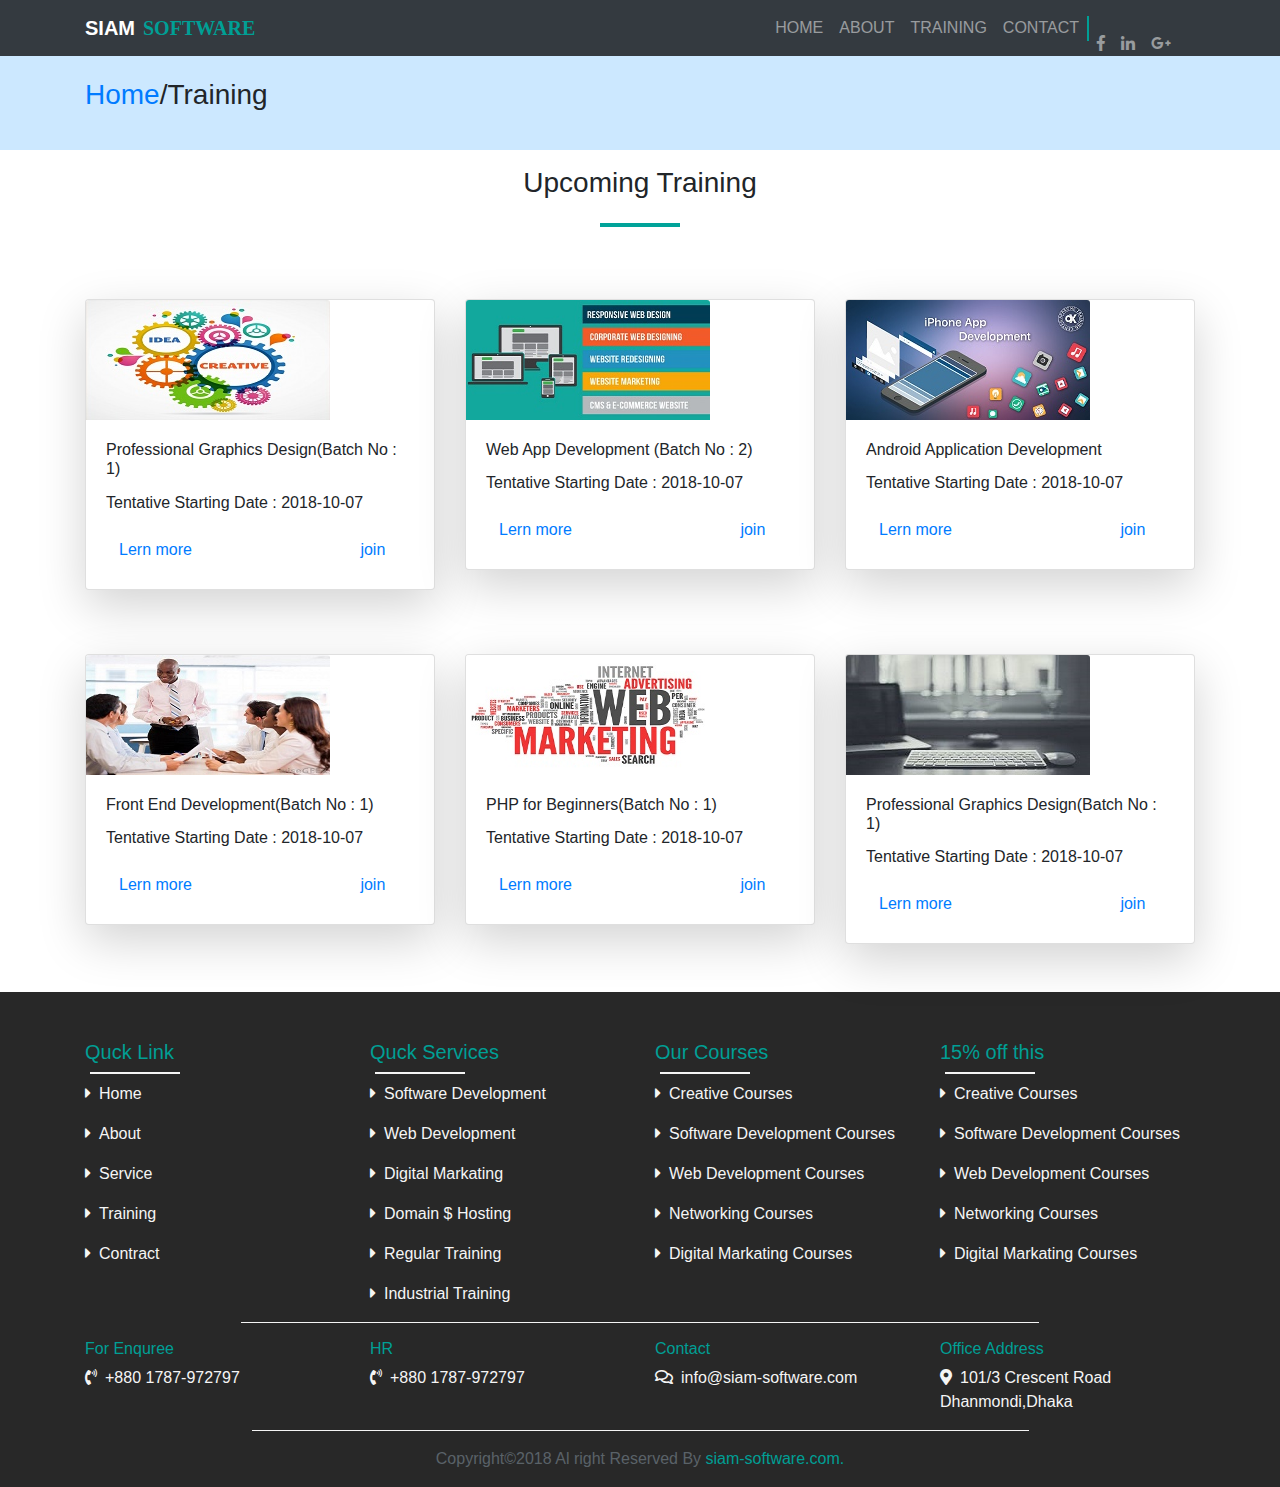
<file: training.html>
<!DOCTYPE html>
<html lang="en">
<head>
    <meta charset="UTF-8">
    <title>Siam|Soft</title>
    <link href="./css/bootstrap.css" rel="stylesheet"/>
    <link href="./css/all.min.css" rel="stylesheet"/>
    <link href="./css/style.css" rel="stylesheet"/>
    <link href="./css/owl.carousel.min.css" rel="stylesheet"/>
    <link href="./css/owl.theme.default.min.css" rel="stylesheet"/>
</head>
<body>
<!--for nav area-->
<nav class="navbar navbar-expand-sm text-uppercase navbar-dark bg-dark fixed-top">
    <div class="container">
        <a href="index.html" class="navbar-brand fa-font-awesome-logo"><span class="font-weight-bold">SIAM</span><span class="ml-2 green font-weight-bold" style="font-family:'Comic Sans MS'">SOFTWARE</span></a>
        <button type="button" class="navbar-toggler" data-toggle="collapse" data-target="#collapsemenu">
            <span class="navbar-toggler-icon"></span>
        </button>
        <div class="collapse navbar-collapse" id="collapsemenu">
            <ul class="navbar-nav ml-auto">
                <li class="nav-item"><a class="nav-link" href="index.html">home</a></li>
                <li class="nav-item"><a class="nav-link" href="about.html">about</a></li>
                <li class="nav-item"><a class="nav-link" href="training.html">training</a></li>
                <li class="nav-item"><a class="nav-link" href="Contact.html">contact</a></li>
            </ul>
            <ul class="navbar navbar-nav bl-2">
                <li class="nav-item"><a href="https://www.facebook.com/siamcse1" class="nav-link"><i class="fab  fa-facebook-f"></i></a></li>
                <li class="nav-item"><a href="https://www.linkedin.com/in/siampatoari5/" class="nav-link"><i class="fab fa-linkedin-in"></i></a></li>
                <li class="nav-item"><a href="" class="nav-link"><i class="fab fa-google-plus-g"></i></a></li>
            </ul>
        </div>
    </div>
</nav>
<section class="contact-title mt-5" style="">
    <div class="container">
        <div class="row">
            <div class="col-md">
                <h3><a href="index.html">Home</a>/Training</h3>
            </div>
        </div>
    </div>
</section>
<section>
    <div class="container">
        <div class="row">
            <div class="col-md ">
                <h3 class="text-center py-3">Upcoming Training</h3>
                <div class="bar mx-auto"></div>
            </div>
        </div>
        <div class="row mt-5">
            <div class="col-sm-4 col-md-4 mt-3">
                <div class="card shadow-lg">
                    <img src="image/Graphics%20Design.jpg" alt="" class="card-img-top img-responsive border-dark"/>
                    <div class="card-body">
                        <h6 class="card-title">Professional Graphics Design(Batch No : 1)</h6>
                        <p class="card-text">Tentative Starting Date : 2018-10-07</p>
                        <div class="flex-fill">
                            <a href="#" class="btn btn-group">Lern more</a>
                            <a href="#" class="btn btn-group-toggle pl-150">join</a>
                        </div>
                    </div>
                </div>
            </div>
            <div class="col-sm-4 col-md-4 mt-3">
                <div class="card shadow-lg">
                    <img src="image/Web%20Development.jpg" alt="" class="card-img-top img-responsive border-dark"/>
                    <div class="card-body">
                        <h6 class="card-title">Web App Development (Batch No : 2)</h6>
                        <p class="card-text">Tentative Starting Date : 2018-10-07</p>
                        <div class="flex-fill">
                            <a href="#" class="btn btn-group">Lern more</a>
                            <a href="#" class="btn btn-group-toggle pl-150">join</a>
                        </div>
                    </div>
                </div>
            </div>
            <div class="col-sm-4 col-md-4 mt-3">
                <div class="card shadow-lg">
                    <img src="image/Apps%20Development.jpg" alt="" class="card-img-top img-responsive border-dark"/>
                    <div class="card-body">
                        <h6 class="card-title">Android Application Development</h6>
                        <p class="card-text">Tentative Starting Date : 2018-10-07</p>
                        <div class="flex-fill">
                            <a href="#" class="btn btn-group">Lern more</a>
                            <a href="#" class="btn btn-group-toggle pl-150">join</a>
                        </div>
                    </div>
                </div>
            </div>
        </div>
        <div class="row mt-5">
            <div class="col-sm-4 col-md-4 mt-3">
                <div class="card shadow-lg">
                    <img src="image/Professional%20IT%20Training.jpg" alt="" class="card-img-top img-responsive border-dark"/>
                    <div class="card-body">
                        <h6 class="card-title">Front End Development(Batch No : 1)</h6>
                        <p class="card-text">Tentative Starting Date : 2018-10-07</p>
                        <div class="flex-fill">
                            <a href="#" class="btn btn-group">Lern more</a>
                            <a href="#" class="btn btn-group-toggle pl-150">join</a>
                        </div>
                    </div>
                </div>
            </div>
            <div class="col-sm-4 col-md-4 mt-3">
                <div class="card shadow-lg">
                    <img src="image/Online%20Marketing.jpg" alt="" class="card-img-top img-responsive border-dark"/>
                    <div class="card-body">
                        <h6 class="card-title">PHP for Beginners(Batch No : 1)</h6>
                        <p class="card-text">Tentative Starting Date : 2018-10-07</p>
                        <div class="flex-fill">
                            <a href="#" class="btn btn-group">Lern more</a>
                            <a href="#" class="btn btn-group-toggle pl-150">join</a>
                        </div>
                    </div>
                </div>
            </div>
            <div class="col-sm-4 col-md-4 mt-3">
                <div class="card shadow-lg">
                    <img src="image/images.jpg" alt="" class="card-img-top img-responsive border-dark"/>
                    <div class="card-body">
                        <h6 class="card-title">Professional Graphics Design(Batch No : 1)</h6>
                        <p class="card-text">Tentative Starting Date : 2018-10-07</p>
                        <div class="flex-fill">
                            <a href="#" class="btn btn-group">Lern more</a>
                            <a href="#" class="btn btn-group-toggle pl-150">join</a>
                        </div>
                    </div>
                </div>
            </div>
        </div>
    </div>
</section>
<footer class="mt-5" style="background-color: #282828; color: whitesmoke">
    <div class="container">
        <div class="row">
            <div class="col-md-3 col-sm-3">
                <h5 class="mt-5 text-titel">Quck Link</h5>
                <div class="bar-footer"></div>
                <ul class="navbar-nav">
                    <li class="nav-item "><i class="fas fa-caret-right"></i><span class="ml-2">Home</span><a href="" class="nav-link"></a></li>
                    <li class="nav-item "><i class="fas fa-caret-right"></i><span class="ml-2">About</span><a href="" class="nav-link"></a></li>
                    <li class="nav-item "><i class="fas fa-caret-right"></i><span class="ml-2">Service</span><a href="" class="nav-link"></a></li>
                    <li class="nav-item "><i class="fas fa-caret-right"></i><span class="ml-2">Training</span><a href="" class="nav-link"></a></li>
                    <li class="nav-item "><i class="fas fa-caret-right"></i><span class="ml-2">Contract</span><a href="" class="nav-link"></a></li>
                </ul>
            </div>
            <div class="col-md-3 col-sm-3">
                <h5 class="mt-5 text-titel">Quck Services</h5>
                <div class="bar-footer"></div>
                <ul class="navbar-nav">
                    <li class="nav-item "><i class="fas fa-caret-right"></i><span class="ml-2">Software Development</span><a href="" class="nav-link"></a></li>
                    <li class="nav-item "><i class="fas fa-caret-right"></i><span class="ml-2">Web Development</span><a href="" class="nav-link"></a></li>
                    <li class="nav-item "><i class="fas fa-caret-right"></i><span class="ml-2">Digital Markating</span><a href="" class="nav-link"></a></li>
                    <li class="nav-item "><i class="fas fa-caret-right"></i><span class="ml-2">Domain $ Hosting</span><a href="" class="nav-link"></a></li>
                    <li class="nav-item "><i class="fas fa-caret-right"></i><span class="ml-2">Regular Training</span><a href="" class="nav-link"></a></li>
                    <li class="nav-item "><i class="fas fa-caret-right"></i><span class="ml-2">Industrial Training</span><a href="" class="nav-link"></a></li>
                </ul>
            </div>
            <div class="col-md-3 col-sm-3">
                <h5 class="mt-5 text-titel">Our Courses</h5>
                <div class="bar-footer"></div>
                <ul class="navbar-nav">
                    <li class="nav-item "><i class="fas fa-caret-right"></i><span class="ml-2">Creative Courses</span><a href="#" class="nav-link"></a></li>
                    <li class="nav-item "><i class="fas fa-caret-right"></i><span class="ml-2">Software Development Courses</span><a href="#" class="nav-link"></a></li>
                    <li class="nav-item "><i class="fas fa-caret-right"></i><span class="ml-2">Web Development Courses</span><a href="#" class="nav-link"></a></li>
                    <li class="nav-item "><i class="fas fa-caret-right"></i><span class="ml-2">Networking Courses</span><a href="#" class="nav-link"></a></li>
                    <li class="nav-item "><i class="fas fa-caret-right"></i><span class="ml-2">Digital Markating Courses</span><a href="#" class="nav-link"></a></li>
                </ul>
            </div>
            <div class="col-sm-3 col-md-3 ">
                <h5 class="mt-5 text-titel">15% off this</h5>
                <div class="bar-footer"></div>
                <ul class="navbar-nav">
                    <li class="nav-item "><i class="fas fa-caret-right"></i><span class="ml-2">Creative Courses</span><a href="#" class="nav-link"></a></li>
                    <li class="nav-item "><i class="fas fa-caret-right"></i><span class="ml-2">Software Development Courses</span><a href="#" class="nav-link"></a></li>
                    <li class="nav-item "><i class="fas fa-caret-right"></i><span class="ml-2">Web Development Courses</span><a href="#" class="nav-link"></a></li>
                    <li class="nav-item "><i class="fas fa-caret-right"></i><span class="ml-2">Networking Courses</span><a href="#" class="nav-link"></a></li>
                    <li class="nav-item "><i class="fas fa-caret-right"></i><span class="ml-2">Digital Markating Courses</span><a href="#" class="nav-link"></a></li>
                </ul>
            </div>
            <div class="bar-footer-l"></div>
        </div>
        <div class="row">
            <div class="col-sm-3 col-md-3" >
                <h6 class="mt-3 text-titel">For Enquree</h6>
                <div class="mr-5"><i class="fas fa-phone-volume "></i><span class="ml-2">+880 1787-972797</span></div>
            </div>
            <div class="col-sm-3 col-md-3" >
                <h6 class="mt-3 text-titel">HR</h6>
                <div><i class="fas fa-phone-volume"></i><span class="ml-2">+880 1787-972797</span></div>
            </div>
            <div class="col-sm-3 col-md-3" >
                <h6 class="mt-3 text-titel">Contact</h6>
                <div><i class="far fa-comments"></i><span class="ml-2">info@siam-software.com</span></div>
            </div>
            <div class="col-sm-3 col-md-3" >
                <h6 class="mt-3 text-titel">Office Address</h6>
                <div><i class="fas fa-map-marker-alt"></i><span class="ml-2">101/3 Crescent Road</br> Dhanmondi,Dhaka</span></div>
            </div>
        </div>
        <div class="bar-footer-l my-3"></div>
        <div class="row">
            <div class="col-md">
                <div class="text-center" style="color: #5a6268"><p>Copyright&copy;2018 Al right Reserved By <span class="green">siam-software.com.</span><p></div>
            </div>
        </div>
    </div>
</footer>
<!--for up-scroll-->
<a href="#" class="scroll-top">
    <i class="fas fa-2x fa-arrow-circle-up text-danger p-2"></i>
</a>
<script src="./js/jquery-3.3.1.min.js"></script>
<script src="./js/owl.carousel.js"></script>
<script src="./js/bootstrap.bundle.js"></script>
<script src="./js/bootstrap.js"></script>
<script src="./js/script.js"></script>
</body>
</html>
</file>
<file: css/style.css>
.green{
    color: #009F95;
}

/*for about image*/
.img-siz{
    width: 100%;
    height: 250px;
}

/*Slaider css*/
.carousel-caption{
    left: 9%;
    right: 54%;
    bottom: 40px;
}
.slaider-img{
    width: 100%;
    height: 460px;
}
.carousel-indicators li{
    background: #009F95;
}
.carousel-indicators .active{
    background: whitesmoke;
}
.btn-success {
    background: #009F95;
}

/*menu socail icon*/
.bl-2{
    border-left: 2px solid #009F95;
    height: 25px;
}

/*bar css*/
.bar{
    height: 4px;
    width: 80px;
    background: #00A399;
    margin-bottom: 8px;
    transition: .4s;
}
.bar:hover{
    width: 150px;
    background:red;
}
/*What we do*/
.border-radius{
    border-radius: 50%;
}
.overly-img:hover{
    background-color: rgba(0,159,135,0.6);
}

/*footer css*/

.bar-footer{
    margin-left: 5px;
    height: 2px;
    width: 90px;
    background: whitesmoke;
    margin-bottom: 8px;
}
.bar-footer-l{
    margin: 0 auto;
    height: 1px;
    width: 70%;
    background: whitesmoke;
}
.text-titel{
    color: #009F95;
}
/* Technology Partners*/

.img-fluid{
    max-width: 90%;
    height: 180px;
}
.border-radius{
    border-radius: 50%;
}

/*for scroll*/
.scroll-top{
    display:none;
    position: fixed;
    right: 5px;
    bottom: 5px;
}


/*contact page*/

.contact-title{
    padding: 30px;
    background-color: #CCE8FF;
}

.margin-top{
    margin-top: 60px;
}

/*training page*/
.trining-hover:hover {
    font-size: 17px;
    font-weight: bold;
}

.border-radius {
    border-radius:40px;
}

.img-responsive{
    height: 120px;
    width: 70%;
}

.pl-150{
    padding-left: 150px;
}
</file>
<file: css/all.min.css>
/*!
 * Font Awesome Free 5.3.1 by @fontawesome - https://fontawesome.com
 * License - https://fontawesome.com/license/free (Icons: CC BY 4.0, Fonts: SIL OFL 1.1, Code: MIT License)
 */
.fa,.fab,.fal,.far,.fas{-moz-osx-font-smoothing:grayscale;-webkit-font-smoothing:antialiased;display:inline-block;font-style:normal;font-variant:normal;text-rendering:auto;line-height:1}.fa-lg{font-size:1.33333em;line-height:.75em;vertical-align:-.0667em}.fa-xs{font-size:.75em}.fa-sm{font-size:.875em}.fa-1x{font-size:1em}.fa-2x{font-size:2em}.fa-3x{font-size:3em}.fa-4x{font-size:4em}.fa-5x{font-size:5em}.fa-6x{font-size:6em}.fa-7x{font-size:7em}.fa-8x{font-size:8em}.fa-9x{font-size:9em}.fa-10x{font-size:10em}.fa-fw{text-align:center;width:1.25em}.fa-ul{list-style-type:none;margin-left:2.5em;padding-left:0}.fa-ul>li{position:relative}.fa-li{left:-2em;position:absolute;text-align:center;width:2em;line-height:inherit}.fa-border{border:.08em solid #eee;border-radius:.1em;padding:.2em .25em .15em}.fa-pull-left{float:left}.fa-pull-right{float:right}.fa.fa-pull-left,.fab.fa-pull-left,.fal.fa-pull-left,.far.fa-pull-left,.fas.fa-pull-left{margin-right:.3em}.fa.fa-pull-right,.fab.fa-pull-right,.fal.fa-pull-right,.far.fa-pull-right,.fas.fa-pull-right{margin-left:.3em}.fa-spin{animation:fa-spin 2s infinite linear}.fa-pulse{animation:fa-spin 1s infinite steps(8)}@keyframes fa-spin{0%{transform:rotate(0deg)}to{transform:rotate(1turn)}}.fa-rotate-90{-ms-filter:"progid:DXImageTransform.Microsoft.BasicImage(rotation=1)";transform:rotate(90deg)}.fa-rotate-180{-ms-filter:"progid:DXImageTransform.Microsoft.BasicImage(rotation=2)";transform:rotate(180deg)}.fa-rotate-270{-ms-filter:"progid:DXImageTransform.Microsoft.BasicImage(rotation=3)";transform:rotate(270deg)}.fa-flip-horizontal{-ms-filter:"progid:DXImageTransform.Microsoft.BasicImage(rotation=0, mirror=1)";transform:scaleX(-1)}.fa-flip-vertical{transform:scaleY(-1)}.fa-flip-horizontal.fa-flip-vertical,.fa-flip-vertical{-ms-filter:"progid:DXImageTransform.Microsoft.BasicImage(rotation=2, mirror=1)"}.fa-flip-horizontal.fa-flip-vertical{transform:scale(-1)}:root .fa-flip-horizontal,:root .fa-flip-vertical,:root .fa-rotate-90,:root .fa-rotate-180,:root .fa-rotate-270{-webkit-filter:none;filter:none}.fa-stack{display:inline-block;height:2em;line-height:2em;position:relative;vertical-align:middle;width:2em}.fa-stack-1x,.fa-stack-2x{left:0;position:absolute;text-align:center;width:100%}.fa-stack-1x{line-height:inherit}.fa-stack-2x{font-size:2em}.fa-inverse{color:#fff}.fa-500px:before{content:"\f26e"}.fa-accessible-icon:before{content:"\f368"}.fa-accusoft:before{content:"\f369"}.fa-ad:before{content:"\f641"}.fa-address-book:before{content:"\f2b9"}.fa-address-card:before{content:"\f2bb"}.fa-adjust:before{content:"\f042"}.fa-adn:before{content:"\f170"}.fa-adversal:before{content:"\f36a"}.fa-affiliatetheme:before{content:"\f36b"}.fa-air-freshener:before{content:"\f5d0"}.fa-algolia:before{content:"\f36c"}.fa-align-center:before{content:"\f037"}.fa-align-justify:before{content:"\f039"}.fa-align-left:before{content:"\f036"}.fa-align-right:before{content:"\f038"}.fa-alipay:before{content:"\f642"}.fa-allergies:before{content:"\f461"}.fa-amazon:before{content:"\f270"}.fa-amazon-pay:before{content:"\f42c"}.fa-ambulance:before{content:"\f0f9"}.fa-american-sign-language-interpreting:before{content:"\f2a3"}.fa-amilia:before{content:"\f36d"}.fa-anchor:before{content:"\f13d"}.fa-android:before{content:"\f17b"}.fa-angellist:before{content:"\f209"}.fa-angle-double-down:before{content:"\f103"}.fa-angle-double-left:before{content:"\f100"}.fa-angle-double-right:before{content:"\f101"}.fa-angle-double-up:before{content:"\f102"}.fa-angle-down:before{content:"\f107"}.fa-angle-left:before{content:"\f104"}.fa-angle-right:before{content:"\f105"}.fa-angle-up:before{content:"\f106"}.fa-angry:before{content:"\f556"}.fa-angrycreative:before{content:"\f36e"}.fa-angular:before{content:"\f420"}.fa-ankh:before{content:"\f644"}.fa-app-store:before{content:"\f36f"}.fa-app-store-ios:before{content:"\f370"}.fa-apper:before{content:"\f371"}.fa-apple:before{content:"\f179"}.fa-apple-alt:before{content:"\f5d1"}.fa-apple-pay:before{content:"\f415"}.fa-archive:before{content:"\f187"}.fa-archway:before{content:"\f557"}.fa-arrow-alt-circle-down:before{content:"\f358"}.fa-arrow-alt-circle-left:before{content:"\f359"}.fa-arrow-alt-circle-right:before{content:"\f35a"}.fa-arrow-alt-circle-up:before{content:"\f35b"}.fa-arrow-circle-down:before{content:"\f0ab"}.fa-arrow-circle-left:before{content:"\f0a8"}.fa-arrow-circle-right:before{content:"\f0a9"}.fa-arrow-circle-up:before{content:"\f0aa"}.fa-arrow-down:before{content:"\f063"}.fa-arrow-left:before{content:"\f060"}.fa-arrow-right:before{content:"\f061"}.fa-arrow-up:before{content:"\f062"}.fa-arrows-alt:before{content:"\f0b2"}.fa-arrows-alt-h:before{content:"\f337"}.fa-arrows-alt-v:before{content:"\f338"}.fa-assistive-listening-systems:before{content:"\f2a2"}.fa-asterisk:before{content:"\f069"}.fa-asymmetrik:before{content:"\f372"}.fa-at:before{content:"\f1fa"}.fa-atlas:before{content:"\f558"}.fa-atom:before{content:"\f5d2"}.fa-audible:before{content:"\f373"}.fa-audio-description:before{content:"\f29e"}.fa-autoprefixer:before{content:"\f41c"}.fa-avianex:before{content:"\f374"}.fa-aviato:before{content:"\f421"}.fa-award:before{content:"\f559"}.fa-aws:before{content:"\f375"}.fa-backspace:before{content:"\f55a"}.fa-backward:before{content:"\f04a"}.fa-balance-scale:before{content:"\f24e"}.fa-ban:before{content:"\f05e"}.fa-band-aid:before{content:"\f462"}.fa-bandcamp:before{content:"\f2d5"}.fa-barcode:before{content:"\f02a"}.fa-bars:before{content:"\f0c9"}.fa-baseball-ball:before{content:"\f433"}.fa-basketball-ball:before{content:"\f434"}.fa-bath:before{content:"\f2cd"}.fa-battery-empty:before{content:"\f244"}.fa-battery-full:before{content:"\f240"}.fa-battery-half:before{content:"\f242"}.fa-battery-quarter:before{content:"\f243"}.fa-battery-three-quarters:before{content:"\f241"}.fa-bed:before{content:"\f236"}.fa-beer:before{content:"\f0fc"}.fa-behance:before{content:"\f1b4"}.fa-behance-square:before{content:"\f1b5"}.fa-bell:before{content:"\f0f3"}.fa-bell-slash:before{content:"\f1f6"}.fa-bezier-curve:before{content:"\f55b"}.fa-bible:before{content:"\f647"}.fa-bicycle:before{content:"\f206"}.fa-bimobject:before{content:"\f378"}.fa-binoculars:before{content:"\f1e5"}.fa-birthday-cake:before{content:"\f1fd"}.fa-bitbucket:before{content:"\f171"}.fa-bitcoin:before{content:"\f379"}.fa-bity:before{content:"\f37a"}.fa-black-tie:before{content:"\f27e"}.fa-blackberry:before{content:"\f37b"}.fa-blender:before{content:"\f517"}.fa-blind:before{content:"\f29d"}.fa-blogger:before{content:"\f37c"}.fa-blogger-b:before{content:"\f37d"}.fa-bluetooth:before{content:"\f293"}.fa-bluetooth-b:before{content:"\f294"}.fa-bold:before{content:"\f032"}.fa-bolt:before{content:"\f0e7"}.fa-bomb:before{content:"\f1e2"}.fa-bone:before{content:"\f5d7"}.fa-bong:before{content:"\f55c"}.fa-book:before{content:"\f02d"}.fa-book-open:before{content:"\f518"}.fa-book-reader:before{content:"\f5da"}.fa-bookmark:before{content:"\f02e"}.fa-bowling-ball:before{content:"\f436"}.fa-box:before{content:"\f466"}.fa-box-open:before{content:"\f49e"}.fa-boxes:before{content:"\f468"}.fa-braille:before{content:"\f2a1"}.fa-brain:before{content:"\f5dc"}.fa-briefcase:before{content:"\f0b1"}.fa-briefcase-medical:before{content:"\f469"}.fa-broadcast-tower:before{content:"\f519"}.fa-broom:before{content:"\f51a"}.fa-brush:before{content:"\f55d"}.fa-btc:before{content:"\f15a"}.fa-bug:before{content:"\f188"}.fa-building:before{content:"\f1ad"}.fa-bullhorn:before{content:"\f0a1"}.fa-bullseye:before{content:"\f140"}.fa-burn:before{content:"\f46a"}.fa-buromobelexperte:before{content:"\f37f"}.fa-bus:before{content:"\f207"}.fa-bus-alt:before{content:"\f55e"}.fa-business-time:before{content:"\f64a"}.fa-buysellads:before{content:"\f20d"}.fa-calculator:before{content:"\f1ec"}.fa-calendar:before{content:"\f133"}.fa-calendar-alt:before{content:"\f073"}.fa-calendar-check:before{content:"\f274"}.fa-calendar-minus:before{content:"\f272"}.fa-calendar-plus:before{content:"\f271"}.fa-calendar-times:before{content:"\f273"}.fa-camera:before{content:"\f030"}.fa-camera-retro:before{content:"\f083"}.fa-cannabis:before{content:"\f55f"}.fa-capsules:before{content:"\f46b"}.fa-car:before{content:"\f1b9"}.fa-car-alt:before{content:"\f5de"}.fa-car-battery:before{content:"\f5df"}.fa-car-crash:before{content:"\f5e1"}.fa-car-side:before{content:"\f5e4"}.fa-caret-down:before{content:"\f0d7"}.fa-caret-left:before{content:"\f0d9"}.fa-caret-right:before{content:"\f0da"}.fa-caret-square-down:before{content:"\f150"}.fa-caret-square-left:before{content:"\f191"}.fa-caret-square-right:before{content:"\f152"}.fa-caret-square-up:before{content:"\f151"}.fa-caret-up:before{content:"\f0d8"}.fa-cart-arrow-down:before{content:"\f218"}.fa-cart-plus:before{content:"\f217"}.fa-cc-amazon-pay:before{content:"\f42d"}.fa-cc-amex:before{content:"\f1f3"}.fa-cc-apple-pay:before{content:"\f416"}.fa-cc-diners-club:before{content:"\f24c"}.fa-cc-discover:before{content:"\f1f2"}.fa-cc-jcb:before{content:"\f24b"}.fa-cc-mastercard:before{content:"\f1f1"}.fa-cc-paypal:before{content:"\f1f4"}.fa-cc-stripe:before{content:"\f1f5"}.fa-cc-visa:before{content:"\f1f0"}.fa-centercode:before{content:"\f380"}.fa-certificate:before{content:"\f0a3"}.fa-chalkboard:before{content:"\f51b"}.fa-chalkboard-teacher:before{content:"\f51c"}.fa-charging-station:before{content:"\f5e7"}.fa-chart-area:before{content:"\f1fe"}.fa-chart-bar:before{content:"\f080"}.fa-chart-line:before{content:"\f201"}.fa-chart-pie:before{content:"\f200"}.fa-check:before{content:"\f00c"}.fa-check-circle:before{content:"\f058"}.fa-check-double:before{content:"\f560"}.fa-check-square:before{content:"\f14a"}.fa-chess:before{content:"\f439"}.fa-chess-bishop:before{content:"\f43a"}.fa-chess-board:before{content:"\f43c"}.fa-chess-king:before{content:"\f43f"}.fa-chess-knight:before{content:"\f441"}.fa-chess-pawn:before{content:"\f443"}.fa-chess-queen:before{content:"\f445"}.fa-chess-rook:before{content:"\f447"}.fa-chevron-circle-down:before{content:"\f13a"}.fa-chevron-circle-left:before{content:"\f137"}.fa-chevron-circle-right:before{content:"\f138"}.fa-chevron-circle-up:before{content:"\f139"}.fa-chevron-down:before{content:"\f078"}.fa-chevron-left:before{content:"\f053"}.fa-chevron-right:before{content:"\f054"}.fa-chevron-up:before{content:"\f077"}.fa-child:before{content:"\f1ae"}.fa-chrome:before{content:"\f268"}.fa-church:before{content:"\f51d"}.fa-circle:before{content:"\f111"}.fa-circle-notch:before{content:"\f1ce"}.fa-city:before{content:"\f64f"}.fa-clipboard:before{content:"\f328"}.fa-clipboard-check:before{content:"\f46c"}.fa-clipboard-list:before{content:"\f46d"}.fa-clock:before{content:"\f017"}.fa-clone:before{content:"\f24d"}.fa-closed-captioning:before{content:"\f20a"}.fa-cloud:before{content:"\f0c2"}.fa-cloud-download-alt:before{content:"\f381"}.fa-cloud-upload-alt:before{content:"\f382"}.fa-cloudscale:before{content:"\f383"}.fa-cloudsmith:before{content:"\f384"}.fa-cloudversify:before{content:"\f385"}.fa-cocktail:before{content:"\f561"}.fa-code:before{content:"\f121"}.fa-code-branch:before{content:"\f126"}.fa-codepen:before{content:"\f1cb"}.fa-codiepie:before{content:"\f284"}.fa-coffee:before{content:"\f0f4"}.fa-cog:before{content:"\f013"}.fa-cogs:before{content:"\f085"}.fa-coins:before{content:"\f51e"}.fa-columns:before{content:"\f0db"}.fa-comment:before{content:"\f075"}.fa-comment-alt:before{content:"\f27a"}.fa-comment-dollar:before{content:"\f651"}.fa-comment-dots:before{content:"\f4ad"}.fa-comment-slash:before{content:"\f4b3"}.fa-comments:before{content:"\f086"}.fa-comments-dollar:before{content:"\f653"}.fa-compact-disc:before{content:"\f51f"}.fa-compass:before{content:"\f14e"}.fa-compress:before{content:"\f066"}.fa-concierge-bell:before{content:"\f562"}.fa-connectdevelop:before{content:"\f20e"}.fa-contao:before{content:"\f26d"}.fa-cookie:before{content:"\f563"}.fa-cookie-bite:before{content:"\f564"}.fa-copy:before{content:"\f0c5"}.fa-copyright:before{content:"\f1f9"}.fa-couch:before{content:"\f4b8"}.fa-cpanel:before{content:"\f388"}.fa-creative-commons:before{content:"\f25e"}.fa-creative-commons-by:before{content:"\f4e7"}.fa-creative-commons-nc:before{content:"\f4e8"}.fa-creative-commons-nc-eu:before{content:"\f4e9"}.fa-creative-commons-nc-jp:before{content:"\f4ea"}.fa-creative-commons-nd:before{content:"\f4eb"}.fa-creative-commons-pd:before{content:"\f4ec"}.fa-creative-commons-pd-alt:before{content:"\f4ed"}.fa-creative-commons-remix:before{content:"\f4ee"}.fa-creative-commons-sa:before{content:"\f4ef"}.fa-creative-commons-sampling:before{content:"\f4f0"}.fa-creative-commons-sampling-plus:before{content:"\f4f1"}.fa-creative-commons-share:before{content:"\f4f2"}.fa-credit-card:before{content:"\f09d"}.fa-crop:before{content:"\f125"}.fa-crop-alt:before{content:"\f565"}.fa-cross:before{content:"\f654"}.fa-crosshairs:before{content:"\f05b"}.fa-crow:before{content:"\f520"}.fa-crown:before{content:"\f521"}.fa-css3:before{content:"\f13c"}.fa-css3-alt:before{content:"\f38b"}.fa-cube:before{content:"\f1b2"}.fa-cubes:before{content:"\f1b3"}.fa-cut:before{content:"\f0c4"}.fa-cuttlefish:before{content:"\f38c"}.fa-d-and-d:before{content:"\f38d"}.fa-dashcube:before{content:"\f210"}.fa-database:before{content:"\f1c0"}.fa-deaf:before{content:"\f2a4"}.fa-delicious:before{content:"\f1a5"}.fa-deploydog:before{content:"\f38e"}.fa-deskpro:before{content:"\f38f"}.fa-desktop:before{content:"\f108"}.fa-deviantart:before{content:"\f1bd"}.fa-dharmachakra:before{content:"\f655"}.fa-diagnoses:before{content:"\f470"}.fa-dice:before{content:"\f522"}.fa-dice-five:before{content:"\f523"}.fa-dice-four:before{content:"\f524"}.fa-dice-one:before{content:"\f525"}.fa-dice-six:before{content:"\f526"}.fa-dice-three:before{content:"\f527"}.fa-dice-two:before{content:"\f528"}.fa-digg:before{content:"\f1a6"}.fa-digital-ocean:before{content:"\f391"}.fa-digital-tachograph:before{content:"\f566"}.fa-directions:before{content:"\f5eb"}.fa-discord:before{content:"\f392"}.fa-discourse:before{content:"\f393"}.fa-divide:before{content:"\f529"}.fa-dizzy:before{content:"\f567"}.fa-dna:before{content:"\f471"}.fa-dochub:before{content:"\f394"}.fa-docker:before{content:"\f395"}.fa-dollar-sign:before{content:"\f155"}.fa-dolly:before{content:"\f472"}.fa-dolly-flatbed:before{content:"\f474"}.fa-donate:before{content:"\f4b9"}.fa-door-closed:before{content:"\f52a"}.fa-door-open:before{content:"\f52b"}.fa-dot-circle:before{content:"\f192"}.fa-dove:before{content:"\f4ba"}.fa-download:before{content:"\f019"}.fa-draft2digital:before{content:"\f396"}.fa-drafting-compass:before{content:"\f568"}.fa-draw-polygon:before{content:"\f5ee"}.fa-dribbble:before{content:"\f17d"}.fa-dribbble-square:before{content:"\f397"}.fa-dropbox:before{content:"\f16b"}.fa-drum:before{content:"\f569"}.fa-drum-steelpan:before{content:"\f56a"}.fa-drupal:before{content:"\f1a9"}.fa-dumbbell:before{content:"\f44b"}.fa-dyalog:before{content:"\f399"}.fa-earlybirds:before{content:"\f39a"}.fa-ebay:before{content:"\f4f4"}.fa-edge:before{content:"\f282"}.fa-edit:before{content:"\f044"}.fa-eject:before{content:"\f052"}.fa-elementor:before{content:"\f430"}.fa-ellipsis-h:before{content:"\f141"}.fa-ellipsis-v:before{content:"\f142"}.fa-ello:before{content:"\f5f1"}.fa-ember:before{content:"\f423"}.fa-empire:before{content:"\f1d1"}.fa-envelope:before{content:"\f0e0"}.fa-envelope-open:before{content:"\f2b6"}.fa-envelope-open-text:before{content:"\f658"}.fa-envelope-square:before{content:"\f199"}.fa-envira:before{content:"\f299"}.fa-equals:before{content:"\f52c"}.fa-eraser:before{content:"\f12d"}.fa-erlang:before{content:"\f39d"}.fa-ethereum:before{content:"\f42e"}.fa-etsy:before{content:"\f2d7"}.fa-euro-sign:before{content:"\f153"}.fa-exchange-alt:before{content:"\f362"}.fa-exclamation:before{content:"\f12a"}.fa-exclamation-circle:before{content:"\f06a"}.fa-exclamation-triangle:before{content:"\f071"}.fa-expand:before{content:"\f065"}.fa-expand-arrows-alt:before{content:"\f31e"}.fa-expeditedssl:before{content:"\f23e"}.fa-external-link-alt:before{content:"\f35d"}.fa-external-link-square-alt:before{content:"\f360"}.fa-eye:before{content:"\f06e"}.fa-eye-dropper:before{content:"\f1fb"}.fa-eye-slash:before{content:"\f070"}.fa-facebook:before{content:"\f09a"}.fa-facebook-f:before{content:"\f39e"}.fa-facebook-messenger:before{content:"\f39f"}.fa-facebook-square:before{content:"\f082"}.fa-fast-backward:before{content:"\f049"}.fa-fast-forward:before{content:"\f050"}.fa-fax:before{content:"\f1ac"}.fa-feather:before{content:"\f52d"}.fa-feather-alt:before{content:"\f56b"}.fa-female:before{content:"\f182"}.fa-fighter-jet:before{content:"\f0fb"}.fa-file:before{content:"\f15b"}.fa-file-alt:before{content:"\f15c"}.fa-file-archive:before{content:"\f1c6"}.fa-file-audio:before{content:"\f1c7"}.fa-file-code:before{content:"\f1c9"}.fa-file-contract:before{content:"\f56c"}.fa-file-download:before{content:"\f56d"}.fa-file-excel:before{content:"\f1c3"}.fa-file-export:before{content:"\f56e"}.fa-file-image:before{content:"\f1c5"}.fa-file-import:before{content:"\f56f"}.fa-file-invoice:before{content:"\f570"}.fa-file-invoice-dollar:before{content:"\f571"}.fa-file-medical:before{content:"\f477"}.fa-file-medical-alt:before{content:"\f478"}.fa-file-pdf:before{content:"\f1c1"}.fa-file-powerpoint:before{content:"\f1c4"}.fa-file-prescription:before{content:"\f572"}.fa-file-signature:before{content:"\f573"}.fa-file-upload:before{content:"\f574"}.fa-file-video:before{content:"\f1c8"}.fa-file-word:before{content:"\f1c2"}.fa-fill:before{content:"\f575"}.fa-fill-drip:before{content:"\f576"}.fa-film:before{content:"\f008"}.fa-filter:before{content:"\f0b0"}.fa-fingerprint:before{content:"\f577"}.fa-fire:before{content:"\f06d"}.fa-fire-extinguisher:before{content:"\f134"}.fa-firefox:before{content:"\f269"}.fa-first-aid:before{content:"\f479"}.fa-first-order:before{content:"\f2b0"}.fa-first-order-alt:before{content:"\f50a"}.fa-firstdraft:before{content:"\f3a1"}.fa-fish:before{content:"\f578"}.fa-flag:before{content:"\f024"}.fa-flag-checkered:before{content:"\f11e"}.fa-flask:before{content:"\f0c3"}.fa-flickr:before{content:"\f16e"}.fa-flipboard:before{content:"\f44d"}.fa-flushed:before{content:"\f579"}.fa-fly:before{content:"\f417"}.fa-folder:before{content:"\f07b"}.fa-folder-minus:before{content:"\f65d"}.fa-folder-open:before{content:"\f07c"}.fa-folder-plus:before{content:"\f65e"}.fa-font:before{content:"\f031"}.fa-font-awesome:before{content:"\f2b4"}.fa-font-awesome-alt:before{content:"\f35c"}.fa-font-awesome-flag:before{content:"\f425"}.fa-font-awesome-logo-full:before{content:"\f4e6"}.fa-fonticons:before{content:"\f280"}.fa-fonticons-fi:before{content:"\f3a2"}.fa-football-ball:before{content:"\f44e"}.fa-fort-awesome:before{content:"\f286"}.fa-fort-awesome-alt:before{content:"\f3a3"}.fa-forumbee:before{content:"\f211"}.fa-forward:before{content:"\f04e"}.fa-foursquare:before{content:"\f180"}.fa-free-code-camp:before{content:"\f2c5"}.fa-freebsd:before{content:"\f3a4"}.fa-frog:before{content:"\f52e"}.fa-frown:before{content:"\f119"}.fa-frown-open:before{content:"\f57a"}.fa-fulcrum:before{content:"\f50b"}.fa-funnel-dollar:before{content:"\f662"}.fa-futbol:before{content:"\f1e3"}.fa-galactic-republic:before{content:"\f50c"}.fa-galactic-senate:before{content:"\f50d"}.fa-gamepad:before{content:"\f11b"}.fa-gas-pump:before{content:"\f52f"}.fa-gavel:before{content:"\f0e3"}.fa-gem:before{content:"\f3a5"}.fa-genderless:before{content:"\f22d"}.fa-get-pocket:before{content:"\f265"}.fa-gg:before{content:"\f260"}.fa-gg-circle:before{content:"\f261"}.fa-gift:before{content:"\f06b"}.fa-git:before{content:"\f1d3"}.fa-git-square:before{content:"\f1d2"}.fa-github:before{content:"\f09b"}.fa-github-alt:before{content:"\f113"}.fa-github-square:before{content:"\f092"}.fa-gitkraken:before{content:"\f3a6"}.fa-gitlab:before{content:"\f296"}.fa-gitter:before{content:"\f426"}.fa-glass-martini:before{content:"\f000"}.fa-glass-martini-alt:before{content:"\f57b"}.fa-glasses:before{content:"\f530"}.fa-glide:before{content:"\f2a5"}.fa-glide-g:before{content:"\f2a6"}.fa-globe:before{content:"\f0ac"}.fa-globe-africa:before{content:"\f57c"}.fa-globe-americas:before{content:"\f57d"}.fa-globe-asia:before{content:"\f57e"}.fa-gofore:before{content:"\f3a7"}.fa-golf-ball:before{content:"\f450"}.fa-goodreads:before{content:"\f3a8"}.fa-goodreads-g:before{content:"\f3a9"}.fa-google:before{content:"\f1a0"}.fa-google-drive:before{content:"\f3aa"}.fa-google-play:before{content:"\f3ab"}.fa-google-plus:before{content:"\f2b3"}.fa-google-plus-g:before{content:"\f0d5"}.fa-google-plus-square:before{content:"\f0d4"}.fa-google-wallet:before{content:"\f1ee"}.fa-gopuram:before{content:"\f664"}.fa-graduation-cap:before{content:"\f19d"}.fa-gratipay:before{content:"\f184"}.fa-grav:before{content:"\f2d6"}.fa-greater-than:before{content:"\f531"}.fa-greater-than-equal:before{content:"\f532"}.fa-grimace:before{content:"\f57f"}.fa-grin:before{content:"\f580"}.fa-grin-alt:before{content:"\f581"}.fa-grin-beam:before{content:"\f582"}.fa-grin-beam-sweat:before{content:"\f583"}.fa-grin-hearts:before{content:"\f584"}.fa-grin-squint:before{content:"\f585"}.fa-grin-squint-tears:before{content:"\f586"}.fa-grin-stars:before{content:"\f587"}.fa-grin-tears:before{content:"\f588"}.fa-grin-tongue:before{content:"\f589"}.fa-grin-tongue-squint:before{content:"\f58a"}.fa-grin-tongue-wink:before{content:"\f58b"}.fa-grin-wink:before{content:"\f58c"}.fa-grip-horizontal:before{content:"\f58d"}.fa-grip-vertical:before{content:"\f58e"}.fa-gripfire:before{content:"\f3ac"}.fa-grunt:before{content:"\f3ad"}.fa-gulp:before{content:"\f3ae"}.fa-h-square:before{content:"\f0fd"}.fa-hacker-news:before{content:"\f1d4"}.fa-hacker-news-square:before{content:"\f3af"}.fa-hackerrank:before{content:"\f5f7"}.fa-hamsa:before{content:"\f665"}.fa-hand-holding:before{content:"\f4bd"}.fa-hand-holding-heart:before{content:"\f4be"}.fa-hand-holding-usd:before{content:"\f4c0"}.fa-hand-lizard:before{content:"\f258"}.fa-hand-paper:before{content:"\f256"}.fa-hand-peace:before{content:"\f25b"}.fa-hand-point-down:before{content:"\f0a7"}.fa-hand-point-left:before{content:"\f0a5"}.fa-hand-point-right:before{content:"\f0a4"}.fa-hand-point-up:before{content:"\f0a6"}.fa-hand-pointer:before{content:"\f25a"}.fa-hand-rock:before{content:"\f255"}.fa-hand-scissors:before{content:"\f257"}.fa-hand-spock:before{content:"\f259"}.fa-hands:before{content:"\f4c2"}.fa-hands-helping:before{content:"\f4c4"}.fa-handshake:before{content:"\f2b5"}.fa-hashtag:before{content:"\f292"}.fa-haykal:before{content:"\f666"}.fa-hdd:before{content:"\f0a0"}.fa-heading:before{content:"\f1dc"}.fa-headphones:before{content:"\f025"}.fa-headphones-alt:before{content:"\f58f"}.fa-headset:before{content:"\f590"}.fa-heart:before{content:"\f004"}.fa-heartbeat:before{content:"\f21e"}.fa-helicopter:before{content:"\f533"}.fa-highlighter:before{content:"\f591"}.fa-hips:before{content:"\f452"}.fa-hire-a-helper:before{content:"\f3b0"}.fa-history:before{content:"\f1da"}.fa-hockey-puck:before{content:"\f453"}.fa-home:before{content:"\f015"}.fa-hooli:before{content:"\f427"}.fa-hornbill:before{content:"\f592"}.fa-hospital:before{content:"\f0f8"}.fa-hospital-alt:before{content:"\f47d"}.fa-hospital-symbol:before{content:"\f47e"}.fa-hot-tub:before{content:"\f593"}.fa-hotel:before{content:"\f594"}.fa-hotjar:before{content:"\f3b1"}.fa-hourglass:before{content:"\f254"}.fa-hourglass-end:before{content:"\f253"}.fa-hourglass-half:before{content:"\f252"}.fa-hourglass-start:before{content:"\f251"}.fa-houzz:before{content:"\f27c"}.fa-html5:before{content:"\f13b"}.fa-hubspot:before{content:"\f3b2"}.fa-i-cursor:before{content:"\f246"}.fa-id-badge:before{content:"\f2c1"}.fa-id-card:before{content:"\f2c2"}.fa-id-card-alt:before{content:"\f47f"}.fa-image:before{content:"\f03e"}.fa-images:before{content:"\f302"}.fa-imdb:before{content:"\f2d8"}.fa-inbox:before{content:"\f01c"}.fa-indent:before{content:"\f03c"}.fa-industry:before{content:"\f275"}.fa-infinity:before{content:"\f534"}.fa-info:before{content:"\f129"}.fa-info-circle:before{content:"\f05a"}.fa-instagram:before{content:"\f16d"}.fa-internet-explorer:before{content:"\f26b"}.fa-ioxhost:before{content:"\f208"}.fa-italic:before{content:"\f033"}.fa-itunes:before{content:"\f3b4"}.fa-itunes-note:before{content:"\f3b5"}.fa-java:before{content:"\f4e4"}.fa-jedi:before{content:"\f669"}.fa-jedi-order:before{content:"\f50e"}.fa-jenkins:before{content:"\f3b6"}.fa-joget:before{content:"\f3b7"}.fa-joint:before{content:"\f595"}.fa-joomla:before{content:"\f1aa"}.fa-journal-whills:before{content:"\f66a"}.fa-js:before{content:"\f3b8"}.fa-js-square:before{content:"\f3b9"}.fa-jsfiddle:before{content:"\f1cc"}.fa-kaaba:before{content:"\f66b"}.fa-kaggle:before{content:"\f5fa"}.fa-key:before{content:"\f084"}.fa-keybase:before{content:"\f4f5"}.fa-keyboard:before{content:"\f11c"}.fa-keycdn:before{content:"\f3ba"}.fa-khanda:before{content:"\f66d"}.fa-kickstarter:before{content:"\f3bb"}.fa-kickstarter-k:before{content:"\f3bc"}.fa-kiss:before{content:"\f596"}.fa-kiss-beam:before{content:"\f597"}.fa-kiss-wink-heart:before{content:"\f598"}.fa-kiwi-bird:before{content:"\f535"}.fa-korvue:before{content:"\f42f"}.fa-landmark:before{content:"\f66f"}.fa-language:before{content:"\f1ab"}.fa-laptop:before{content:"\f109"}.fa-laptop-code:before{content:"\f5fc"}.fa-laravel:before{content:"\f3bd"}.fa-lastfm:before{content:"\f202"}.fa-lastfm-square:before{content:"\f203"}.fa-laugh:before{content:"\f599"}.fa-laugh-beam:before{content:"\f59a"}.fa-laugh-squint:before{content:"\f59b"}.fa-laugh-wink:before{content:"\f59c"}.fa-layer-group:before{content:"\f5fd"}.fa-leaf:before{content:"\f06c"}.fa-leanpub:before{content:"\f212"}.fa-lemon:before{content:"\f094"}.fa-less:before{content:"\f41d"}.fa-less-than:before{content:"\f536"}.fa-less-than-equal:before{content:"\f537"}.fa-level-down-alt:before{content:"\f3be"}.fa-level-up-alt:before{content:"\f3bf"}.fa-life-ring:before{content:"\f1cd"}.fa-lightbulb:before{content:"\f0eb"}.fa-line:before{content:"\f3c0"}.fa-link:before{content:"\f0c1"}.fa-linkedin:before{content:"\f08c"}.fa-linkedin-in:before{content:"\f0e1"}.fa-linode:before{content:"\f2b8"}.fa-linux:before{content:"\f17c"}.fa-lira-sign:before{content:"\f195"}.fa-list:before{content:"\f03a"}.fa-list-alt:before{content:"\f022"}.fa-list-ol:before{content:"\f0cb"}.fa-list-ul:before{content:"\f0ca"}.fa-location-arrow:before{content:"\f124"}.fa-lock:before{content:"\f023"}.fa-lock-open:before{content:"\f3c1"}.fa-long-arrow-alt-down:before{content:"\f309"}.fa-long-arrow-alt-left:before{content:"\f30a"}.fa-long-arrow-alt-right:before{content:"\f30b"}.fa-long-arrow-alt-up:before{content:"\f30c"}.fa-low-vision:before{content:"\f2a8"}.fa-luggage-cart:before{content:"\f59d"}.fa-lyft:before{content:"\f3c3"}.fa-magento:before{content:"\f3c4"}.fa-magic:before{content:"\f0d0"}.fa-magnet:before{content:"\f076"}.fa-mail-bulk:before{content:"\f674"}.fa-mailchimp:before{content:"\f59e"}.fa-male:before{content:"\f183"}.fa-mandalorian:before{content:"\f50f"}.fa-map:before{content:"\f279"}.fa-map-marked:before{content:"\f59f"}.fa-map-marked-alt:before{content:"\f5a0"}.fa-map-marker:before{content:"\f041"}.fa-map-marker-alt:before{content:"\f3c5"}.fa-map-pin:before{content:"\f276"}.fa-map-signs:before{content:"\f277"}.fa-markdown:before{content:"\f60f"}.fa-marker:before{content:"\f5a1"}.fa-mars:before{content:"\f222"}.fa-mars-double:before{content:"\f227"}.fa-mars-stroke:before{content:"\f229"}.fa-mars-stroke-h:before{content:"\f22b"}.fa-mars-stroke-v:before{content:"\f22a"}.fa-mastodon:before{content:"\f4f6"}.fa-maxcdn:before{content:"\f136"}.fa-medal:before{content:"\f5a2"}.fa-medapps:before{content:"\f3c6"}.fa-medium:before{content:"\f23a"}.fa-medium-m:before{content:"\f3c7"}.fa-medkit:before{content:"\f0fa"}.fa-medrt:before{content:"\f3c8"}.fa-meetup:before{content:"\f2e0"}.fa-megaport:before{content:"\f5a3"}.fa-meh:before{content:"\f11a"}.fa-meh-blank:before{content:"\f5a4"}.fa-meh-rolling-eyes:before{content:"\f5a5"}.fa-memory:before{content:"\f538"}.fa-menorah:before{content:"\f676"}.fa-mercury:before{content:"\f223"}.fa-microchip:before{content:"\f2db"}.fa-microphone:before{content:"\f130"}.fa-microphone-alt:before{content:"\f3c9"}.fa-microphone-alt-slash:before{content:"\f539"}.fa-microphone-slash:before{content:"\f131"}.fa-microscope:before{content:"\f610"}.fa-microsoft:before{content:"\f3ca"}.fa-minus:before{content:"\f068"}.fa-minus-circle:before{content:"\f056"}.fa-minus-square:before{content:"\f146"}.fa-mix:before{content:"\f3cb"}.fa-mixcloud:before{content:"\f289"}.fa-mizuni:before{content:"\f3cc"}.fa-mobile:before{content:"\f10b"}.fa-mobile-alt:before{content:"\f3cd"}.fa-modx:before{content:"\f285"}.fa-monero:before{content:"\f3d0"}.fa-money-bill:before{content:"\f0d6"}.fa-money-bill-alt:before{content:"\f3d1"}.fa-money-bill-wave:before{content:"\f53a"}.fa-money-bill-wave-alt:before{content:"\f53b"}.fa-money-check:before{content:"\f53c"}.fa-money-check-alt:before{content:"\f53d"}.fa-monument:before{content:"\f5a6"}.fa-moon:before{content:"\f186"}.fa-mortar-pestle:before{content:"\f5a7"}.fa-mosque:before{content:"\f678"}.fa-motorcycle:before{content:"\f21c"}.fa-mouse-pointer:before{content:"\f245"}.fa-music:before{content:"\f001"}.fa-napster:before{content:"\f3d2"}.fa-neos:before{content:"\f612"}.fa-neuter:before{content:"\f22c"}.fa-newspaper:before{content:"\f1ea"}.fa-nimblr:before{content:"\f5a8"}.fa-nintendo-switch:before{content:"\f418"}.fa-node:before{content:"\f419"}.fa-node-js:before{content:"\f3d3"}.fa-not-equal:before{content:"\f53e"}.fa-notes-medical:before{content:"\f481"}.fa-npm:before{content:"\f3d4"}.fa-ns8:before{content:"\f3d5"}.fa-nutritionix:before{content:"\f3d6"}.fa-object-group:before{content:"\f247"}.fa-object-ungroup:before{content:"\f248"}.fa-odnoklassniki:before{content:"\f263"}.fa-odnoklassniki-square:before{content:"\f264"}.fa-oil-can:before{content:"\f613"}.fa-old-republic:before{content:"\f510"}.fa-om:before{content:"\f679"}.fa-opencart:before{content:"\f23d"}.fa-openid:before{content:"\f19b"}.fa-opera:before{content:"\f26a"}.fa-optin-monster:before{content:"\f23c"}.fa-osi:before{content:"\f41a"}.fa-outdent:before{content:"\f03b"}.fa-page4:before{content:"\f3d7"}.fa-pagelines:before{content:"\f18c"}.fa-paint-brush:before{content:"\f1fc"}.fa-paint-roller:before{content:"\f5aa"}.fa-palette:before{content:"\f53f"}.fa-palfed:before{content:"\f3d8"}.fa-pallet:before{content:"\f482"}.fa-paper-plane:before{content:"\f1d8"}.fa-paperclip:before{content:"\f0c6"}.fa-parachute-box:before{content:"\f4cd"}.fa-paragraph:before{content:"\f1dd"}.fa-parking:before{content:"\f540"}.fa-passport:before{content:"\f5ab"}.fa-pastafarianism:before{content:"\f67b"}.fa-paste:before{content:"\f0ea"}.fa-patreon:before{content:"\f3d9"}.fa-pause:before{content:"\f04c"}.fa-pause-circle:before{content:"\f28b"}.fa-paw:before{content:"\f1b0"}.fa-paypal:before{content:"\f1ed"}.fa-peace:before{content:"\f67c"}.fa-pen:before{content:"\f304"}.fa-pen-alt:before{content:"\f305"}.fa-pen-fancy:before{content:"\f5ac"}.fa-pen-nib:before{content:"\f5ad"}.fa-pen-square:before{content:"\f14b"}.fa-pencil-alt:before{content:"\f303"}.fa-pencil-ruler:before{content:"\f5ae"}.fa-people-carry:before{content:"\f4ce"}.fa-percent:before{content:"\f295"}.fa-percentage:before{content:"\f541"}.fa-periscope:before{content:"\f3da"}.fa-phabricator:before{content:"\f3db"}.fa-phoenix-framework:before{content:"\f3dc"}.fa-phoenix-squadron:before{content:"\f511"}.fa-phone:before{content:"\f095"}.fa-phone-slash:before{content:"\f3dd"}.fa-phone-square:before{content:"\f098"}.fa-phone-volume:before{content:"\f2a0"}.fa-php:before{content:"\f457"}.fa-pied-piper:before{content:"\f2ae"}.fa-pied-piper-alt:before{content:"\f1a8"}.fa-pied-piper-hat:before{content:"\f4e5"}.fa-pied-piper-pp:before{content:"\f1a7"}.fa-piggy-bank:before{content:"\f4d3"}.fa-pills:before{content:"\f484"}.fa-pinterest:before{content:"\f0d2"}.fa-pinterest-p:before{content:"\f231"}.fa-pinterest-square:before{content:"\f0d3"}.fa-place-of-worship:before{content:"\f67f"}.fa-plane:before{content:"\f072"}.fa-plane-arrival:before{content:"\f5af"}.fa-plane-departure:before{content:"\f5b0"}.fa-play:before{content:"\f04b"}.fa-play-circle:before{content:"\f144"}.fa-playstation:before{content:"\f3df"}.fa-plug:before{content:"\f1e6"}.fa-plus:before{content:"\f067"}.fa-plus-circle:before{content:"\f055"}.fa-plus-square:before{content:"\f0fe"}.fa-podcast:before{content:"\f2ce"}.fa-poll:before{content:"\f681"}.fa-poll-h:before{content:"\f682"}.fa-poo:before{content:"\f2fe"}.fa-poop:before{content:"\f619"}.fa-portrait:before{content:"\f3e0"}.fa-pound-sign:before{content:"\f154"}.fa-power-off:before{content:"\f011"}.fa-pray:before{content:"\f683"}.fa-praying-hands:before{content:"\f684"}.fa-prescription:before{content:"\f5b1"}.fa-prescription-bottle:before{content:"\f485"}.fa-prescription-bottle-alt:before{content:"\f486"}.fa-print:before{content:"\f02f"}.fa-procedures:before{content:"\f487"}.fa-product-hunt:before{content:"\f288"}.fa-project-diagram:before{content:"\f542"}.fa-pushed:before{content:"\f3e1"}.fa-puzzle-piece:before{content:"\f12e"}.fa-python:before{content:"\f3e2"}.fa-qq:before{content:"\f1d6"}.fa-qrcode:before{content:"\f029"}.fa-question:before{content:"\f128"}.fa-question-circle:before{content:"\f059"}.fa-quidditch:before{content:"\f458"}.fa-quinscape:before{content:"\f459"}.fa-quora:before{content:"\f2c4"}.fa-quote-left:before{content:"\f10d"}.fa-quote-right:before{content:"\f10e"}.fa-quran:before{content:"\f687"}.fa-r-project:before{content:"\f4f7"}.fa-random:before{content:"\f074"}.fa-ravelry:before{content:"\f2d9"}.fa-react:before{content:"\f41b"}.fa-readme:before{content:"\f4d5"}.fa-rebel:before{content:"\f1d0"}.fa-receipt:before{content:"\f543"}.fa-recycle:before{content:"\f1b8"}.fa-red-river:before{content:"\f3e3"}.fa-reddit:before{content:"\f1a1"}.fa-reddit-alien:before{content:"\f281"}.fa-reddit-square:before{content:"\f1a2"}.fa-redo:before{content:"\f01e"}.fa-redo-alt:before{content:"\f2f9"}.fa-registered:before{content:"\f25d"}.fa-rendact:before{content:"\f3e4"}.fa-renren:before{content:"\f18b"}.fa-reply:before{content:"\f3e5"}.fa-reply-all:before{content:"\f122"}.fa-replyd:before{content:"\f3e6"}.fa-researchgate:before{content:"\f4f8"}.fa-resolving:before{content:"\f3e7"}.fa-retweet:before{content:"\f079"}.fa-rev:before{content:"\f5b2"}.fa-ribbon:before{content:"\f4d6"}.fa-road:before{content:"\f018"}.fa-robot:before{content:"\f544"}.fa-rocket:before{content:"\f135"}.fa-rocketchat:before{content:"\f3e8"}.fa-rockrms:before{content:"\f3e9"}.fa-route:before{content:"\f4d7"}.fa-rss:before{content:"\f09e"}.fa-rss-square:before{content:"\f143"}.fa-ruble-sign:before{content:"\f158"}.fa-ruler:before{content:"\f545"}.fa-ruler-combined:before{content:"\f546"}.fa-ruler-horizontal:before{content:"\f547"}.fa-ruler-vertical:before{content:"\f548"}.fa-rupee-sign:before{content:"\f156"}.fa-sad-cry:before{content:"\f5b3"}.fa-sad-tear:before{content:"\f5b4"}.fa-safari:before{content:"\f267"}.fa-sass:before{content:"\f41e"}.fa-save:before{content:"\f0c7"}.fa-schlix:before{content:"\f3ea"}.fa-school:before{content:"\f549"}.fa-screwdriver:before{content:"\f54a"}.fa-scribd:before{content:"\f28a"}.fa-search:before{content:"\f002"}.fa-search-dollar:before{content:"\f688"}.fa-search-location:before{content:"\f689"}.fa-search-minus:before{content:"\f010"}.fa-search-plus:before{content:"\f00e"}.fa-searchengin:before{content:"\f3eb"}.fa-seedling:before{content:"\f4d8"}.fa-sellcast:before{content:"\f2da"}.fa-sellsy:before{content:"\f213"}.fa-server:before{content:"\f233"}.fa-servicestack:before{content:"\f3ec"}.fa-shapes:before{content:"\f61f"}.fa-share:before{content:"\f064"}.fa-share-alt:before{content:"\f1e0"}.fa-share-alt-square:before{content:"\f1e1"}.fa-share-square:before{content:"\f14d"}.fa-shekel-sign:before{content:"\f20b"}.fa-shield-alt:before{content:"\f3ed"}.fa-ship:before{content:"\f21a"}.fa-shipping-fast:before{content:"\f48b"}.fa-shirtsinbulk:before{content:"\f214"}.fa-shoe-prints:before{content:"\f54b"}.fa-shopping-bag:before{content:"\f290"}.fa-shopping-basket:before{content:"\f291"}.fa-shopping-cart:before{content:"\f07a"}.fa-shopware:before{content:"\f5b5"}.fa-shower:before{content:"\f2cc"}.fa-shuttle-van:before{content:"\f5b6"}.fa-sign:before{content:"\f4d9"}.fa-sign-in-alt:before{content:"\f2f6"}.fa-sign-language:before{content:"\f2a7"}.fa-sign-out-alt:before{content:"\f2f5"}.fa-signal:before{content:"\f012"}.fa-signature:before{content:"\f5b7"}.fa-simplybuilt:before{content:"\f215"}.fa-sistrix:before{content:"\f3ee"}.fa-sitemap:before{content:"\f0e8"}.fa-sith:before{content:"\f512"}.fa-skull:before{content:"\f54c"}.fa-skyatlas:before{content:"\f216"}.fa-skype:before{content:"\f17e"}.fa-slack:before{content:"\f198"}.fa-slack-hash:before{content:"\f3ef"}.fa-sliders-h:before{content:"\f1de"}.fa-slideshare:before{content:"\f1e7"}.fa-smile:before{content:"\f118"}.fa-smile-beam:before{content:"\f5b8"}.fa-smile-wink:before{content:"\f4da"}.fa-smoking:before{content:"\f48d"}.fa-smoking-ban:before{content:"\f54d"}.fa-snapchat:before{content:"\f2ab"}.fa-snapchat-ghost:before{content:"\f2ac"}.fa-snapchat-square:before{content:"\f2ad"}.fa-snowflake:before{content:"\f2dc"}.fa-socks:before{content:"\f696"}.fa-solar-panel:before{content:"\f5ba"}.fa-sort:before{content:"\f0dc"}.fa-sort-alpha-down:before{content:"\f15d"}.fa-sort-alpha-up:before{content:"\f15e"}.fa-sort-amount-down:before{content:"\f160"}.fa-sort-amount-up:before{content:"\f161"}.fa-sort-down:before{content:"\f0dd"}.fa-sort-numeric-down:before{content:"\f162"}.fa-sort-numeric-up:before{content:"\f163"}.fa-sort-up:before{content:"\f0de"}.fa-soundcloud:before{content:"\f1be"}.fa-spa:before{content:"\f5bb"}.fa-space-shuttle:before{content:"\f197"}.fa-speakap:before{content:"\f3f3"}.fa-spinner:before{content:"\f110"}.fa-splotch:before{content:"\f5bc"}.fa-spotify:before{content:"\f1bc"}.fa-spray-can:before{content:"\f5bd"}.fa-square:before{content:"\f0c8"}.fa-square-full:before{content:"\f45c"}.fa-square-root-alt:before{content:"\f698"}.fa-squarespace:before{content:"\f5be"}.fa-stack-exchange:before{content:"\f18d"}.fa-stack-overflow:before{content:"\f16c"}.fa-stamp:before{content:"\f5bf"}.fa-star:before{content:"\f005"}.fa-star-and-crescent:before{content:"\f699"}.fa-star-half:before{content:"\f089"}.fa-star-half-alt:before{content:"\f5c0"}.fa-star-of-david:before{content:"\f69a"}.fa-star-of-life:before{content:"\f621"}.fa-staylinked:before{content:"\f3f5"}.fa-steam:before{content:"\f1b6"}.fa-steam-square:before{content:"\f1b7"}.fa-steam-symbol:before{content:"\f3f6"}.fa-step-backward:before{content:"\f048"}.fa-step-forward:before{content:"\f051"}.fa-stethoscope:before{content:"\f0f1"}.fa-sticker-mule:before{content:"\f3f7"}.fa-sticky-note:before{content:"\f249"}.fa-stop:before{content:"\f04d"}.fa-stop-circle:before{content:"\f28d"}.fa-stopwatch:before{content:"\f2f2"}.fa-store:before{content:"\f54e"}.fa-store-alt:before{content:"\f54f"}.fa-strava:before{content:"\f428"}.fa-stream:before{content:"\f550"}.fa-street-view:before{content:"\f21d"}.fa-strikethrough:before{content:"\f0cc"}.fa-stripe:before{content:"\f429"}.fa-stripe-s:before{content:"\f42a"}.fa-stroopwafel:before{content:"\f551"}.fa-studiovinari:before{content:"\f3f8"}.fa-stumbleupon:before{content:"\f1a4"}.fa-stumbleupon-circle:before{content:"\f1a3"}.fa-subscript:before{content:"\f12c"}.fa-subway:before{content:"\f239"}.fa-suitcase:before{content:"\f0f2"}.fa-suitcase-rolling:before{content:"\f5c1"}.fa-sun:before{content:"\f185"}.fa-superpowers:before{content:"\f2dd"}.fa-superscript:before{content:"\f12b"}.fa-supple:before{content:"\f3f9"}.fa-surprise:before{content:"\f5c2"}.fa-swatchbook:before{content:"\f5c3"}.fa-swimmer:before{content:"\f5c4"}.fa-swimming-pool:before{content:"\f5c5"}.fa-synagogue:before{content:"\f69b"}.fa-sync:before{content:"\f021"}.fa-sync-alt:before{content:"\f2f1"}.fa-syringe:before{content:"\f48e"}.fa-table:before{content:"\f0ce"}.fa-table-tennis:before{content:"\f45d"}.fa-tablet:before{content:"\f10a"}.fa-tablet-alt:before{content:"\f3fa"}.fa-tablets:before{content:"\f490"}.fa-tachometer-alt:before{content:"\f3fd"}.fa-tag:before{content:"\f02b"}.fa-tags:before{content:"\f02c"}.fa-tape:before{content:"\f4db"}.fa-tasks:before{content:"\f0ae"}.fa-taxi:before{content:"\f1ba"}.fa-teamspeak:before{content:"\f4f9"}.fa-teeth:before{content:"\f62e"}.fa-teeth-open:before{content:"\f62f"}.fa-telegram:before{content:"\f2c6"}.fa-telegram-plane:before{content:"\f3fe"}.fa-tencent-weibo:before{content:"\f1d5"}.fa-terminal:before{content:"\f120"}.fa-text-height:before{content:"\f034"}.fa-text-width:before{content:"\f035"}.fa-th:before{content:"\f00a"}.fa-th-large:before{content:"\f009"}.fa-th-list:before{content:"\f00b"}.fa-the-red-yeti:before{content:"\f69d"}.fa-theater-masks:before{content:"\f630"}.fa-themeco:before{content:"\f5c6"}.fa-themeisle:before{content:"\f2b2"}.fa-thermometer:before{content:"\f491"}.fa-thermometer-empty:before{content:"\f2cb"}.fa-thermometer-full:before{content:"\f2c7"}.fa-thermometer-half:before{content:"\f2c9"}.fa-thermometer-quarter:before{content:"\f2ca"}.fa-thermometer-three-quarters:before{content:"\f2c8"}.fa-thumbs-down:before{content:"\f165"}.fa-thumbs-up:before{content:"\f164"}.fa-thumbtack:before{content:"\f08d"}.fa-ticket-alt:before{content:"\f3ff"}.fa-times:before{content:"\f00d"}.fa-times-circle:before{content:"\f057"}.fa-tint:before{content:"\f043"}.fa-tint-slash:before{content:"\f5c7"}.fa-tired:before{content:"\f5c8"}.fa-toggle-off:before{content:"\f204"}.fa-toggle-on:before{content:"\f205"}.fa-toolbox:before{content:"\f552"}.fa-tooth:before{content:"\f5c9"}.fa-torah:before{content:"\f6a0"}.fa-torii-gate:before{content:"\f6a1"}.fa-trade-federation:before{content:"\f513"}.fa-trademark:before{content:"\f25c"}.fa-traffic-light:before{content:"\f637"}.fa-train:before{content:"\f238"}.fa-transgender:before{content:"\f224"}.fa-transgender-alt:before{content:"\f225"}.fa-trash:before{content:"\f1f8"}.fa-trash-alt:before{content:"\f2ed"}.fa-tree:before{content:"\f1bb"}.fa-trello:before{content:"\f181"}.fa-tripadvisor:before{content:"\f262"}.fa-trophy:before{content:"\f091"}.fa-truck:before{content:"\f0d1"}.fa-truck-loading:before{content:"\f4de"}.fa-truck-monster:before{content:"\f63b"}.fa-truck-moving:before{content:"\f4df"}.fa-truck-pickup:before{content:"\f63c"}.fa-tshirt:before{content:"\f553"}.fa-tty:before{content:"\f1e4"}.fa-tumblr:before{content:"\f173"}.fa-tumblr-square:before{content:"\f174"}.fa-tv:before{content:"\f26c"}.fa-twitch:before{content:"\f1e8"}.fa-twitter:before{content:"\f099"}.fa-twitter-square:before{content:"\f081"}.fa-typo3:before{content:"\f42b"}.fa-uber:before{content:"\f402"}.fa-uikit:before{content:"\f403"}.fa-umbrella:before{content:"\f0e9"}.fa-umbrella-beach:before{content:"\f5ca"}.fa-underline:before{content:"\f0cd"}.fa-undo:before{content:"\f0e2"}.fa-undo-alt:before{content:"\f2ea"}.fa-uniregistry:before{content:"\f404"}.fa-universal-access:before{content:"\f29a"}.fa-university:before{content:"\f19c"}.fa-unlink:before{content:"\f127"}.fa-unlock:before{content:"\f09c"}.fa-unlock-alt:before{content:"\f13e"}.fa-untappd:before{content:"\f405"}.fa-upload:before{content:"\f093"}.fa-usb:before{content:"\f287"}.fa-user:before{content:"\f007"}.fa-user-alt:before{content:"\f406"}.fa-user-alt-slash:before{content:"\f4fa"}.fa-user-astronaut:before{content:"\f4fb"}.fa-user-check:before{content:"\f4fc"}.fa-user-circle:before{content:"\f2bd"}.fa-user-clock:before{content:"\f4fd"}.fa-user-cog:before{content:"\f4fe"}.fa-user-edit:before{content:"\f4ff"}.fa-user-friends:before{content:"\f500"}.fa-user-graduate:before{content:"\f501"}.fa-user-lock:before{content:"\f502"}.fa-user-md:before{content:"\f0f0"}.fa-user-minus:before{content:"\f503"}.fa-user-ninja:before{content:"\f504"}.fa-user-plus:before{content:"\f234"}.fa-user-secret:before{content:"\f21b"}.fa-user-shield:before{content:"\f505"}.fa-user-slash:before{content:"\f506"}.fa-user-tag:before{content:"\f507"}.fa-user-tie:before{content:"\f508"}.fa-user-times:before{content:"\f235"}.fa-users:before{content:"\f0c0"}.fa-users-cog:before{content:"\f509"}.fa-ussunnah:before{content:"\f407"}.fa-utensil-spoon:before{content:"\f2e5"}.fa-utensils:before{content:"\f2e7"}.fa-vaadin:before{content:"\f408"}.fa-vector-square:before{content:"\f5cb"}.fa-venus:before{content:"\f221"}.fa-venus-double:before{content:"\f226"}.fa-venus-mars:before{content:"\f228"}.fa-viacoin:before{content:"\f237"}.fa-viadeo:before{content:"\f2a9"}.fa-viadeo-square:before{content:"\f2aa"}.fa-vial:before{content:"\f492"}.fa-vials:before{content:"\f493"}.fa-viber:before{content:"\f409"}.fa-video:before{content:"\f03d"}.fa-video-slash:before{content:"\f4e2"}.fa-vihara:before{content:"\f6a7"}.fa-vimeo:before{content:"\f40a"}.fa-vimeo-square:before{content:"\f194"}.fa-vimeo-v:before{content:"\f27d"}.fa-vine:before{content:"\f1ca"}.fa-vk:before{content:"\f189"}.fa-vnv:before{content:"\f40b"}.fa-volleyball-ball:before{content:"\f45f"}.fa-volume-down:before{content:"\f027"}.fa-volume-off:before{content:"\f026"}.fa-volume-up:before{content:"\f028"}.fa-vuejs:before{content:"\f41f"}.fa-walking:before{content:"\f554"}.fa-wallet:before{content:"\f555"}.fa-warehouse:before{content:"\f494"}.fa-weebly:before{content:"\f5cc"}.fa-weibo:before{content:"\f18a"}.fa-weight:before{content:"\f496"}.fa-weight-hanging:before{content:"\f5cd"}.fa-weixin:before{content:"\f1d7"}.fa-whatsapp:before{content:"\f232"}.fa-whatsapp-square:before{content:"\f40c"}.fa-wheelchair:before{content:"\f193"}.fa-whmcs:before{content:"\f40d"}.fa-wifi:before{content:"\f1eb"}.fa-wikipedia-w:before{content:"\f266"}.fa-window-close:before{content:"\f410"}.fa-window-maximize:before{content:"\f2d0"}.fa-window-minimize:before{content:"\f2d1"}.fa-window-restore:before{content:"\f2d2"}.fa-windows:before{content:"\f17a"}.fa-wine-glass:before{content:"\f4e3"}.fa-wine-glass-alt:before{content:"\f5ce"}.fa-wix:before{content:"\f5cf"}.fa-wolf-pack-battalion:before{content:"\f514"}.fa-won-sign:before{content:"\f159"}.fa-wordpress:before{content:"\f19a"}.fa-wordpress-simple:before{content:"\f411"}.fa-wpbeginner:before{content:"\f297"}.fa-wpexplorer:before{content:"\f2de"}.fa-wpforms:before{content:"\f298"}.fa-wrench:before{content:"\f0ad"}.fa-x-ray:before{content:"\f497"}.fa-xbox:before{content:"\f412"}.fa-xing:before{content:"\f168"}.fa-xing-square:before{content:"\f169"}.fa-y-combinator:before{content:"\f23b"}.fa-yahoo:before{content:"\f19e"}.fa-yandex:before{content:"\f413"}.fa-yandex-international:before{content:"\f414"}.fa-yelp:before{content:"\f1e9"}.fa-yen-sign:before{content:"\f157"}.fa-yin-yang:before{content:"\f6ad"}.fa-yoast:before{content:"\f2b1"}.fa-youtube:before{content:"\f167"}.fa-youtube-square:before{content:"\f431"}.fa-zhihu:before{content:"\f63f"}.sr-only{border:0;clip:rect(0,0,0,0);height:1px;margin:-1px;overflow:hidden;padding:0;position:absolute;width:1px}.sr-only-focusable:active,.sr-only-focusable:focus{clip:auto;height:auto;margin:0;overflow:visible;position:static;width:auto}@font-face{font-family:"Font Awesome 5 Brands";font-style:normal;font-weight:normal;src:url(../webfonts/fa-brands-400.eot);src:url(../webfonts/fa-brands-400.eot?#iefix) format("embedded-opentype"),url(../webfonts/fa-brands-400.woff2) format("woff2"),url(../webfonts/fa-brands-400.woff) format("woff"),url(../webfonts/fa-brands-400.ttf) format("truetype"),url(../webfonts/fa-brands-400.svg#fontawesome) format("svg")}.fab{font-family:"Font Awesome 5 Brands"}@font-face{font-family:"Font Awesome 5 Free";font-style:normal;font-weight:400;src:url(../webfonts/fa-regular-400.eot);src:url(../webfonts/fa-regular-400.eot?#iefix) format("embedded-opentype"),url(../webfonts/fa-regular-400.woff2) format("woff2"),url(../webfonts/fa-regular-400.woff) format("woff"),url(../webfonts/fa-regular-400.ttf) format("truetype"),url(../webfonts/fa-regular-400.svg#fontawesome) format("svg")}.far{font-weight:400}@font-face{font-family:"Font Awesome 5 Free";font-style:normal;font-weight:900;src:url(../webfonts/fa-solid-900.eot);src:url(../webfonts/fa-solid-900.eot?#iefix) format("embedded-opentype"),url(../webfonts/fa-solid-900.woff2) format("woff2"),url(../webfonts/fa-solid-900.woff) format("woff"),url(../webfonts/fa-solid-900.ttf) format("truetype"),url(../webfonts/fa-solid-900.svg#fontawesome) format("svg")}.fa,.far,.fas{font-family:"Font Awesome 5 Free"}.fa,.fas{font-weight:900}
</file>
